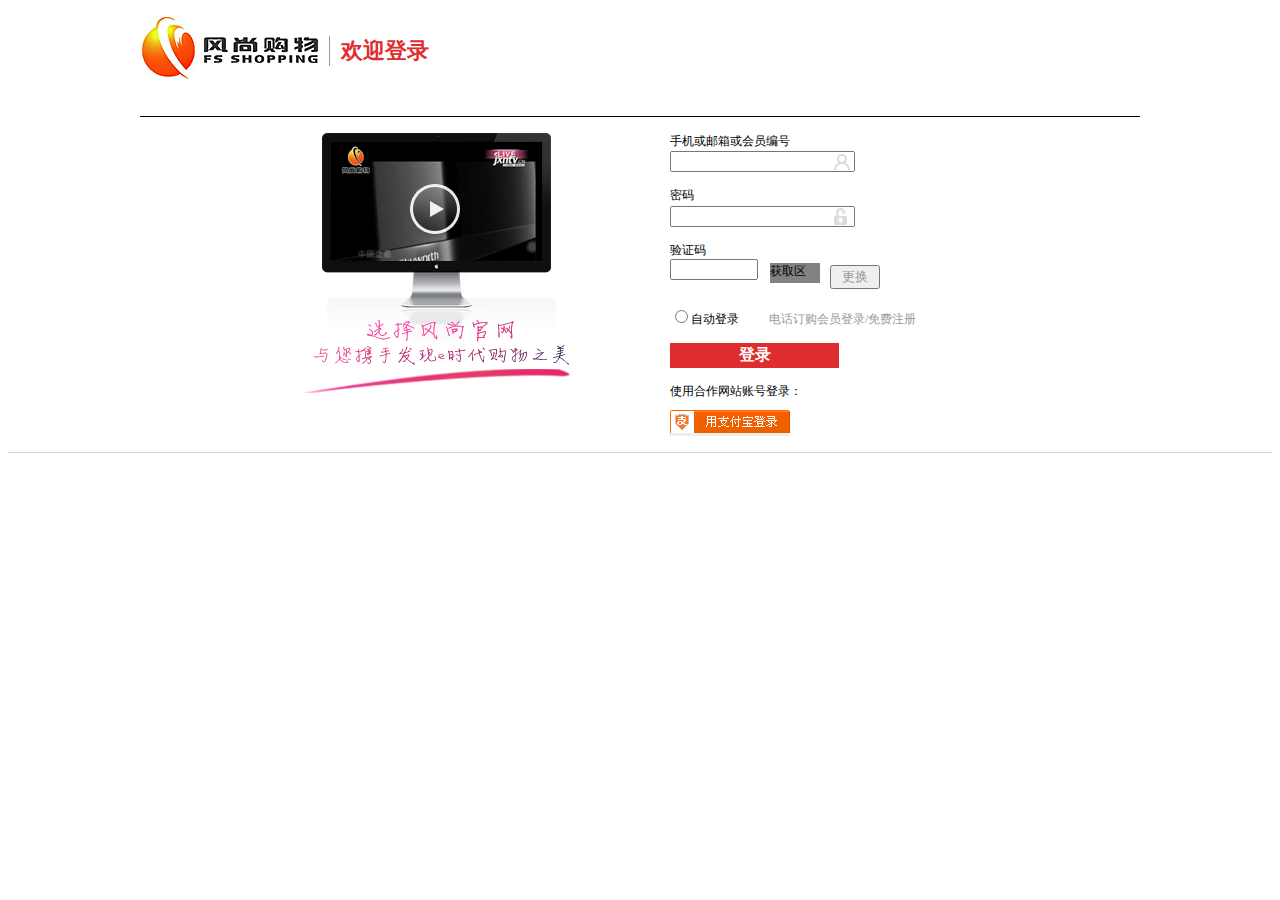
<file: src/html/denglu.html>
<!DOCTYPE html>
<html>
	<head>
		<meta charset="UTF-8">
		<title>登录</title>
		<link rel="stylesheet" type="text/css" href="../css/denglu.css"/>
		<script src="../js/jquery-1.12.0.js"></script>
		<script src="../js/mycookie.js"></script>
		<script>
			$(function(){
				//第一部分
				$('<p/>').attr('id','p1').html("<img src='../img/second1.jpg'><span id='sp1'>欢迎登录</span>").appendTo('#first');
			
				//第二部分
				$("<ul/>").attr('id','u2').appendTo('#second');
				$('<li/>').attr('id','li1').html('<img src="../img/delu1.png">').appendTo("#u2");
				$('<li/>').attr('id','li2').html('<ul id="u3"></ul>').appendTo("#u2");
				var arr1 = ['li3','li4','li5','li6','li7','li8']
				for(i=0;i<6;i++){
					$('<li>').addClass(arr1[i]).appendTo('#u3');
				}
				$('#u3 .li3').html("<p id='p3'>手机或邮箱或会员编号</p><input id='put3' type='text'><img src='../img/delu2.png'>");
				$('#u3 .li4').html("<p id='p4'>密码</p><input id='put4' type='text'><img src='../img/delu3.png'>");
				$('#u3 .li5').html("<p id='p5'>验证码</p><input id='put5' type='text'><p id='p52'>获取区</p><button id='btn5'>更换</button>");
				$('#u3 .li6').html("<p id='p6'><input id='put6' type='radio'><span id='sp61'>自动登录</span><span id='sp62'>电话订购会员登录/免费注册</span></p>");
				$('#u3 .li7').html("<button id='btn7'>登录</button>");
				$('#u3 .li8').html("<p id='p8'>使用合作网站账号登录：</p><button id='btn8'><img src='../img/delu4.png'></button>");
//				var oSpan = null;
//				$('#put3').on('input',function(){
//					//alert("进来了");
//					oSpan = $('#show')
//					
//					var str = $(this).val();
//					var reg = /^1[35678]\d{9}$/;
//					var s = reg.test(str);
//					if(s ==false){
//						$('#put3').val("请输入正确的号码");
//					}
//					//oSpan.html(String(reg.test(str)))
//				});



				var str4 = getCookie('arr');
				var arr = eval(str4);
				var num =arr[0].phonenum;  
				var pw = arr[0].pw;
				console.log(num);
//				for(var i = 0; i<arr.length;i++)
//				{
//					$('<li/>').html(arr[0].product).appendTo('body');
//				}
				
				
				$('#put3').focus(function () { 
					$('#put3').val(''); 
				}) 
				$('#put4').focus(function () { 
					$('#put4').val(''); 
				})
				$('#put5').focus(function () { 
					$('#put5').val(''); 
				}) 
				var s ;
				$('#put3').on('blur',function () { 					
					var str=this.value;
					console.log("str1:"+str);
//					var reg = (//);
//					s=reg.test(str);
					if (str != num)
					{ 	s =false;
						$('#put3').val('请输入手机或邮箱').css('color','red'); 
					}else{s=true;} 
				}) 
				var s1 ;
				$('#put4').on('blur',function () { 
					var str=this.value;
					console.log(str);
//					var reg=//;
//					s1=reg.test(str);
					if(str != pw){	s1 =false;					
						$('#put4').val('密码不合法').css('color','red');
					}else{s1=true;}
				}) 
				var s2 ;
				$('#put5').on('blur',function () { 
					var str=this.value;
					var reg=/^\d{4}$/;
					s2=reg.test(str);
					if(s2==false){						
						$('#put5').val('再试试看').css('color','red');
					}
				})
				
				
				//获取四位随机数
				var num;
				$('#btn5').click(function(){
					num = parseInt(Math.random()*10000);
					
					$('#p52').html(num);
					
				});
				
				
				
				$('#btn7').click(function () {
//					console.log(s);
//					console.log(s1);
					if (s && s1 && s2) 
					{ alert('登陆成功！'); 
//						s=false;s1=false;s2=false;
					}
					else { alert('登陆失败！'); } 
				});	






			
				
				//end3
				$('<h4/>').html("<span>触屏版</span><em>电脑版</em>").appendTo("#end3");
				$('<p/>').html("健康减肥减肥课附近开了房间 附近空地方").appendTo("#end3");
				$('<p/>').html("健康减肥减地方个风格的风格 发给谁发的gfgfgsg").appendTo("#end3");
				$('<p/>').html("健康减肥减肥课附近开了房间 附近空地方个风格的风格 发给谁公司发给各个方法").appendTo("#end3");
				$('<p/>').html("健康减地方个风格的风发谁发的").appendTo("#end3");
				
				
			});
			
			
			
		</script>
	</head>
	<body>
		<div id="first"></div>
		<div id="second"></div>
		<div id="san"></div>
		<div style="clear: both;"></div>
		<div id="end3"></div>
		
	</body>
</html>
</file>
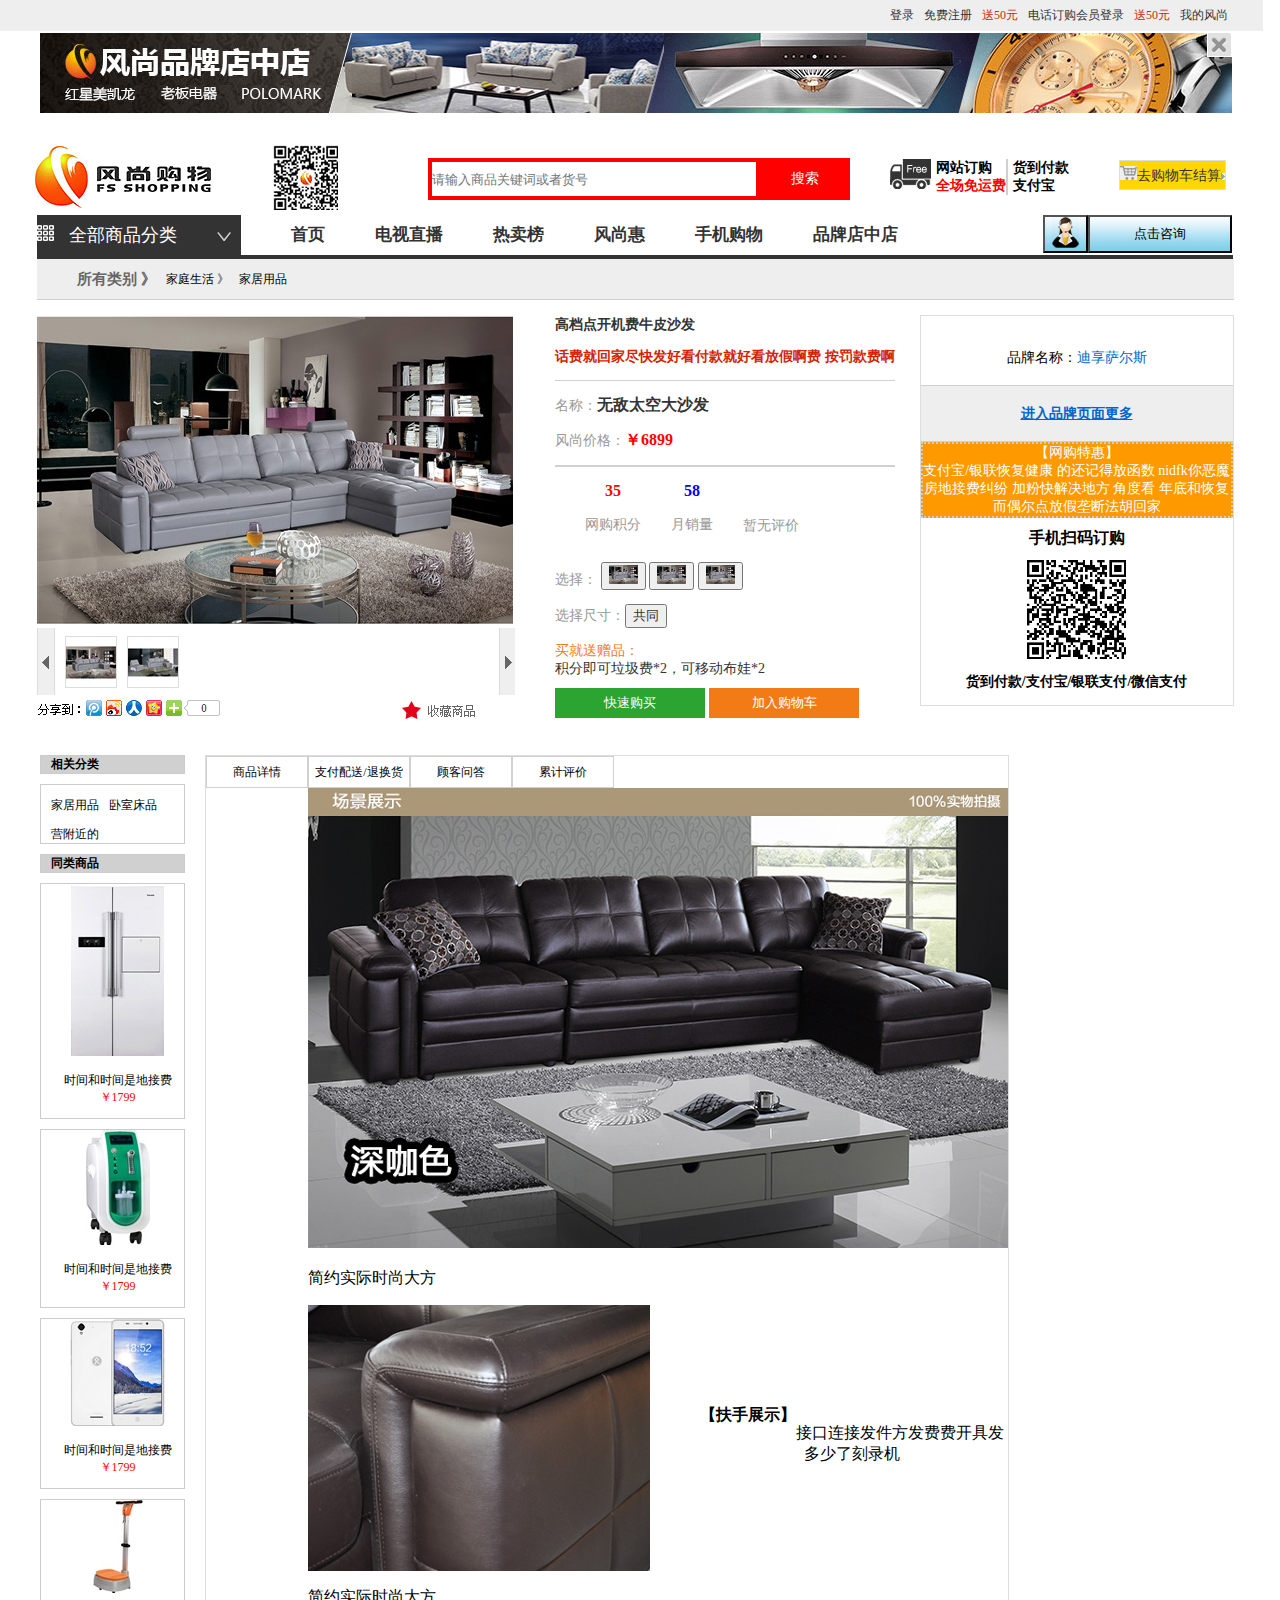
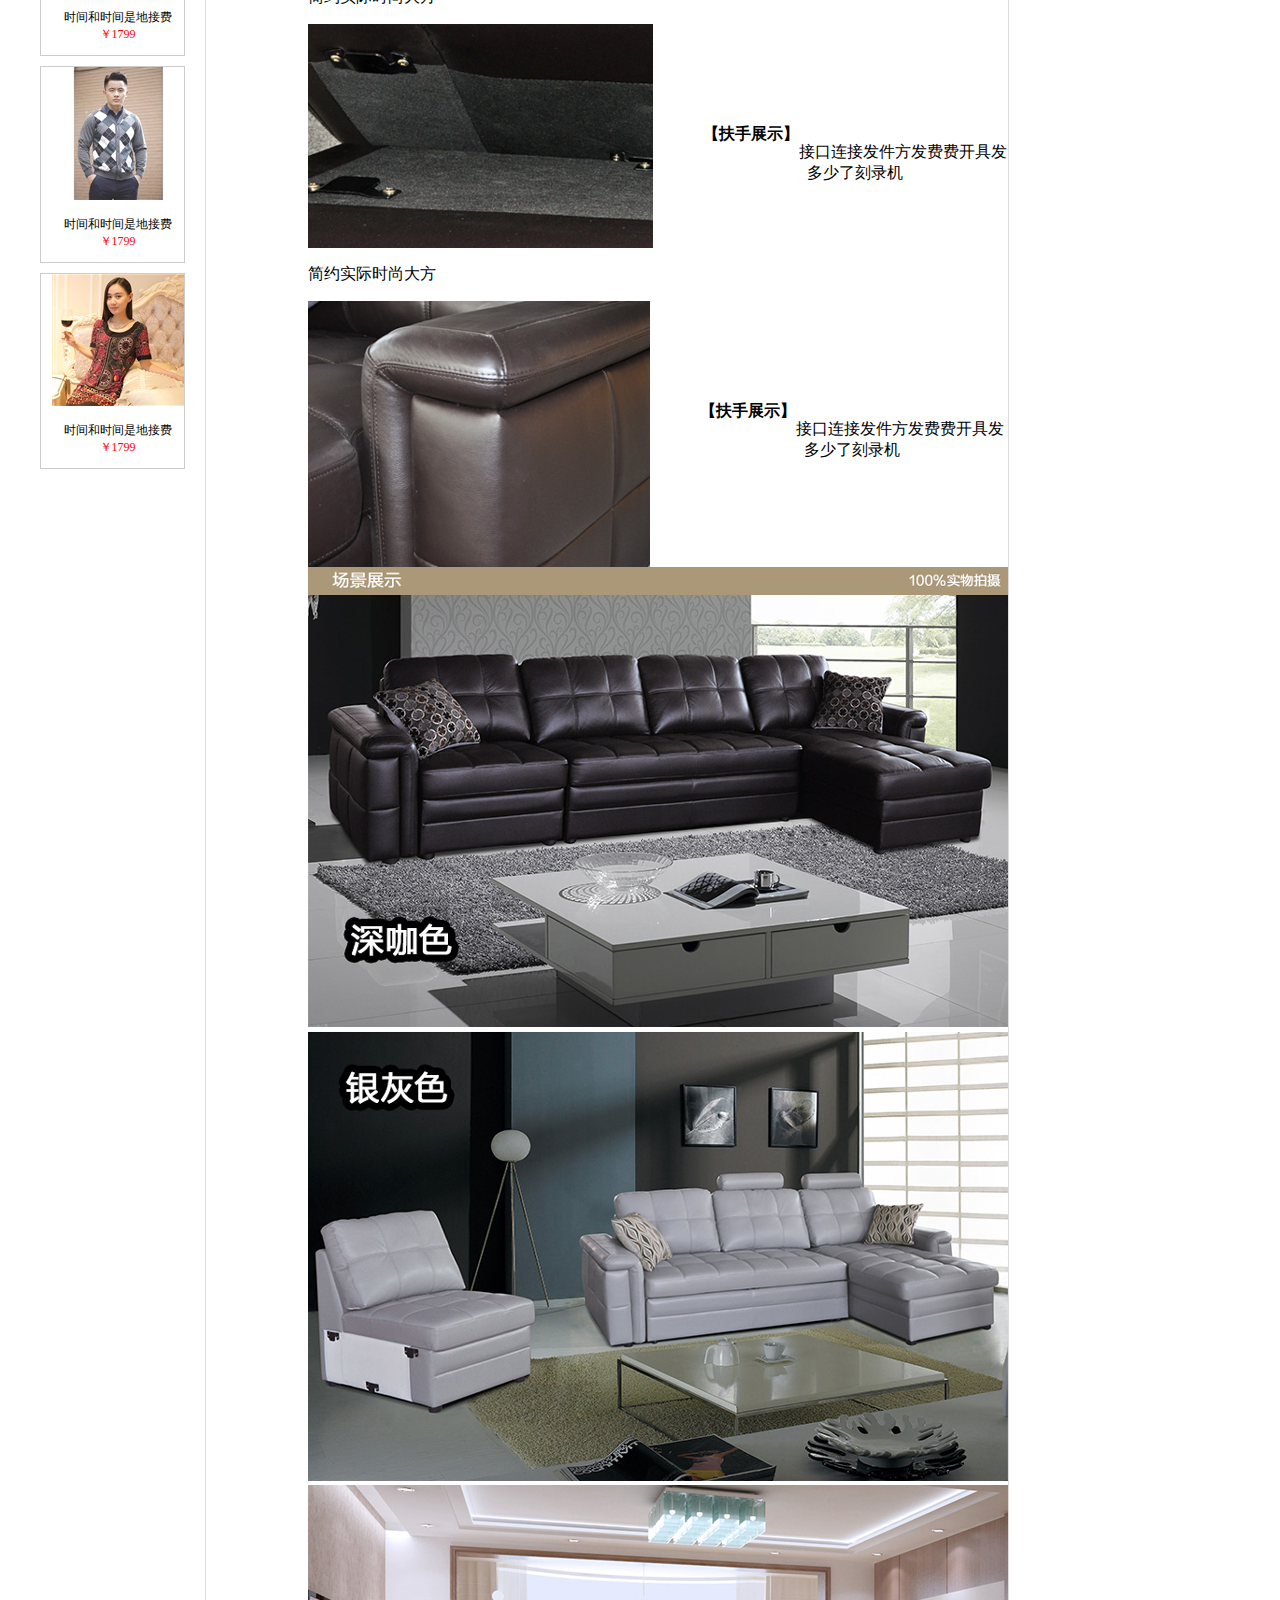
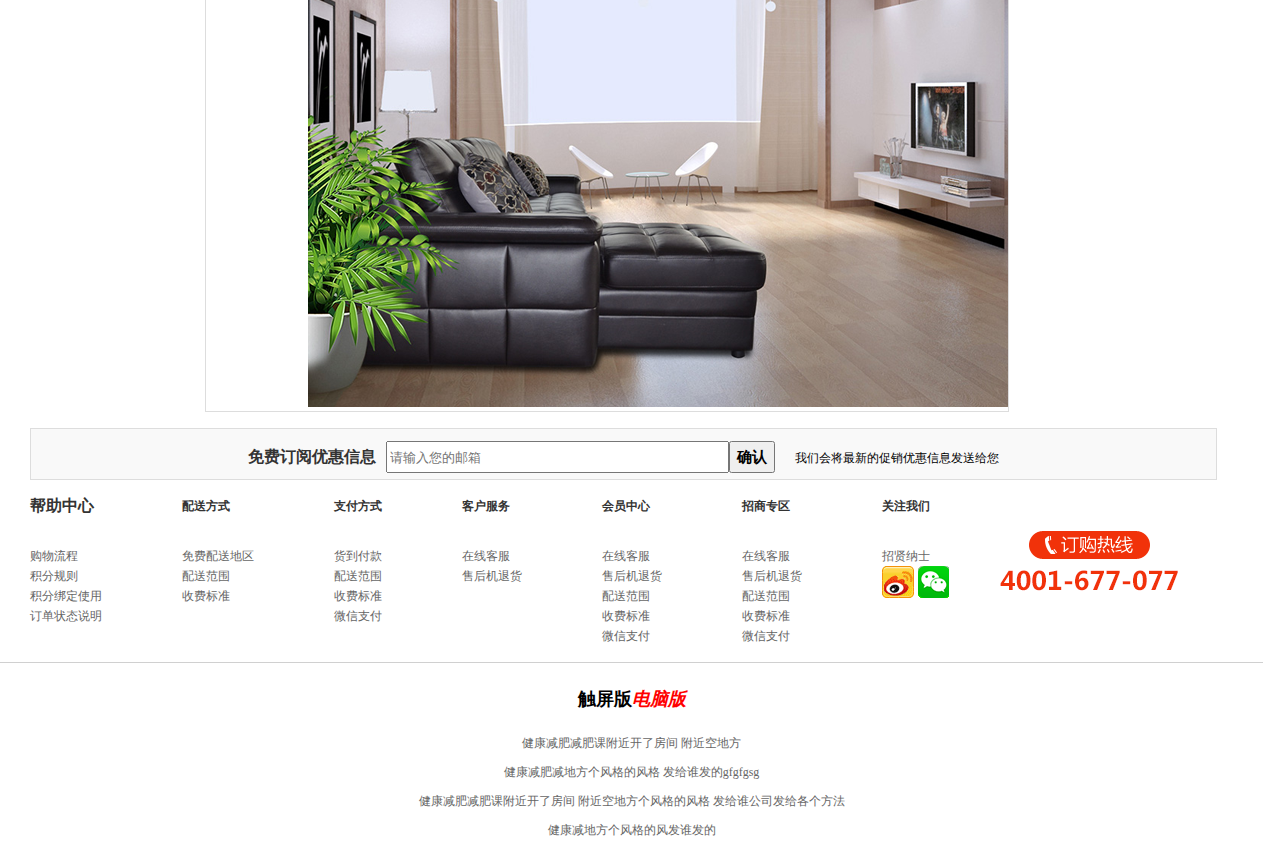
<file: src/html/fangda.html>
<!DOCTYPE html>
<html>
	<head>
		<meta charset="utf-8">
		<title></title>
		<link rel="stylesheet" type="text/css" href="../css/fangda.css"/>
		<script src='../js/jquery-1.8.3.min.js'></script>
		<script src='../js/jquery.elevatezoom.js'></script>
		<script src="../js/mycookie.js"></script>
		
		<script>
			jQuery(function(){
			//头部
			var arr1 = ['登录','免费注册','送50元','电话订购会员登录','送50元','我的风尚',];
			$('<ul/>').addClass('yi').appendTo('#first')

			$.each(arr1,function(i,cal){
				$('<li/>').appendTo('.yi').html(cal)
			})
			$('.yi').find('li').eq(2).addClass('red');			
			$('.yi').find('li').eq(4).addClass('red');
			
			//第二部分
			var arr2 = ['er1','er2','er3','er4'];
			var i = 0 ;
			$('<ul>').addClass('er').appendTo('#second');
			$.each(arr2,function(dex,cal){
				
				$('<li/>').addClass(cal).appendTo('.er');
			})
			//第三部分
			$('<div/>').attr('id','san1').html("<img src='../img/second1.jpg'>").appendTo('#third');
			$('<div/>').attr('id','san2').html("<img src='../img/second2.jpg'>").appendTo('#third');
			$('<input/>').attr({'id':'btn1','type':'text','placeholder':'请输入商品关键词或者货号',}).appendTo('#third');
			$('<button/>').attr('id','btn2').html('搜索').insertAfter('#btn1');
			$('<ul/>').attr('id','ul2').appendTo('#third');
			for (var i=0;i<3;i++) {
				$('<li/>').appendTo('#ul2');
			}
			$('#ul2').find('li').eq(0).html('<img src="../img/second3.png">');
			$('#ul2').find('li').eq(1).html('网站订购<br><span>全场免运费</span>').addClass('rd');
			$('#ul2').find('li').eq(2).html('货到付款<br><span>支付宝</span>');
			$('<button/>').attr('id','btn3').html("<img src='../img/second4.png'>去购物车结算<img src='../img/second5.png'>").appendTo('#third');
			
			//第四部分
			var arr3 = ['首页','电视直播','热卖榜','风尚惠','手机购物','品牌店中店'];
//			$('<div/>').attr('id','four').appendTo('#wai')
			$('<div/>').attr('id','san41').html("<img src='../img/third1.png'><span>全部商品分类</span><img src='../img/four.png'>").appendTo('#four');
			
			$('<ul/>').attr('id','ul4').appendTo('#four');
			$.each(arr3,function(j,shu){
				$('<li/>').html(arr3[j]).appendTo('#ul4');
			})
			
			
			$('<button/>').attr('id','btn43').html("<img src='../img/third2.png'>").appendTo('#four');
			$('<button/>').attr('id','btn44').html("点击咨询").appendTo('#four');
			
			
			//end1
		var $pd1 = $('<p/>');
		$pd1.html("<span id='sp1'>免费订阅优惠信息</span><input type='text' placeholder='请输入您的邮箱'><button>确认</button>我们会将最新的促销优惠信息发送给您");
		$pd1.appendTo('#end1');
		
		//end2
		var $eul = $('<ul/>');
		$eul.appendTo("#end2");
		var arrd2 = ['帮助中心','购物流程','积分规则','积分绑定使用','订单状态说明'];
		$.each(arrd2,function(ad2,rd2){
			$('<li/>').html(rd2).appendTo($eul);
		})
		$eul.find('li').eq(0).attr('id','eli1');

		var $eul2 = $('<ul/>');
		$eul2.appendTo("#end2");
		var arrd22 = ['配送方式','免费配送地区','配送范围','收费标准'];
		$.each(arrd22,function(ad2,rd2){
			$('<li/>').html(rd2).appendTo($eul2);
		})
		$eul2.find('li').eq(0).attr('id','eli12');
		
		var $eul3 = $('<ul/>');
		$eul3.appendTo("#end2");
		var arrd23 = ['支付方式','货到付款','配送范围','收费标准','微信支付'];
		$.each(arrd23,function(ad2,rd2){
			$('<li/>').html(rd2).appendTo($eul3);
		})
		$eul3.find('li').eq(0).attr('id','eli13');
		
		var $eul4 = $('<ul/>');
		$eul4.appendTo("#end2");
		var arrd24 = ['客户服务','在线客服','售后机退货'];
		$.each(arrd24,function(ad2,rd2){
			$('<li/>').html(rd2).appendTo($eul4);
		})
		$eul4.find('li').eq(0).attr('id','eli14');
		
		var $eul5 = $('<ul/>');
		$eul5.appendTo("#end2");
		var arrd25 = ['会员中心','在线客服','售后机退货','配送范围','收费标准','微信支付'];
		$.each(arrd25,function(ad2,rd2){
			$('<li/>').html(rd2).appendTo($eul5);
		})
		$eul5.find('li').eq(0).attr('id','eli15');
		
		var $eul6 = $('<ul/>');
		$eul6.appendTo("#end2");
		var arrd26 = ['招商专区','在线客服','售后机退货','配送范围','收费标准','微信支付'];
		$.each(arrd26,function(ad2,rd2){
			$('<li/>').html(rd2).appendTo($eul6);
		})
		$eul6.find('li').eq(0).attr('id','eli16');
		
		var $eul7 = $('<ul/>');
		$eul7.appendTo("#end2");
		var arrd27 = ['关注我们','招贤纳士',''];
		$.each(arrd27,function(ad2,rd2){
			$('<li/>').html(rd2).appendTo($eul7);
		})
		$eul7.find('li').eq(0).attr('id','eli17');
		$eul7.find('li').eq(2).html("<img src='../img/end1.png'>");
		
		var $div =$('<div/>').attr('id','div1');
		$div.html("<img src='../img/end2.png'>").appendTo('#end2');
		
		
		//end3
		$('<h4/>').html("<span>触屏版</span><em>电脑版</em>").appendTo("#end3");
		$('<p/>').html("健康减肥减肥课附近开了房间 附近空地方").appendTo("#end3");
		$('<p/>').html("健康减肥减地方个风格的风格 发给谁发的gfgfgsg").appendTo("#end3");
		$('<p/>').html("健康减肥减肥课附近开了房间 附近空地方个风格的风格 发给谁公司发给各个方法").appendTo("#end3");
		$('<p/>').html("健康减地方个风格的风发谁发的").appendTo("#end3");
		
		
		//实现购物车的效果使用cookie
		
		var str = getCookie("arr");
		var arr = [];
		if(str != ""){
			
			//说明之前的cookie中有商品的内容；
			//取出来转换成数组
			arr = eval(str);
			
		}
		
		var $allA = $('#btnul2');
		$allA.on('click',function(){
			
			//价格
			var $oPrice = $('#spliu2');
			//商品的编号
			var $oSpan = $('#spp');
			//图片
			var $oPicture = $('#zoom_03');
			//积分量
			var $jifen = $('#pliu23');
			
			var obj = {};
			
			obj.product = $oSpan.html();
			obj.price = $oPrice.html();
			obj.pic = $oPicture.attr("src");
			obj.jf = $jifen.html();
			
			//将创建好的商品添加到数组中
			arr.push(obj);
			
			//将数组的内容设置到cookie中
			addCookie("arr",JSON.stringify(arr),7);
			
			//alert("添加成功");
			
			
			

			//加入购物车的效果图
			
			var $currentLi = $('#btn3');
			
			var $img = $('#zoom_03');
			
			// 1>复制当前商品图片(用于实现动画效果)
			var $cloneImg = $img.clone();
			
			// 把复制的图片写入页面，并设置样式
			$cloneImg.css({
                    position:'absolute',
                    width:$img.width(),
                    left:$img.offset().left,
                    top:$img.offset().top,
                }).appendTo('#btn3');
                
                
          // 给复制的图片设置动画效果
                $cloneImg.animate({
                    left:$currentLi.offset().left,
                    top:$currentLi.offset().top + $currentLi.outerHeight(),
                    width:10
                },function(){
                    // 4)删除用于动画的图片
                    $cloneImg.remove();

                     })
              });
              
		//跳转到我的购物车
		var $btngoto = $('#btn3');
		$btngoto.on('click',function(){
			location.href = "wogouwu.html";
			
		});
		
		
		
		
		//放大的几种效果图；
		
//		$('#zoom_01').elevateZoom({}); 
		//
		//$('#zoom_02').elevateZoom({
		//	zoomType: "inner",
		//	cursor: "crosshair",
		//	zoomWindowFadeIn: 500,
		//	zoomWindowFadeOut: 750
		//}); 
		
		$("#zoom_03").elevateZoom({
			zoomType:"lens",
			lensShape : "round",
			lensSize : 200
		});
		
//		$("#zoom_04").elevateZoom({
//			zoomWindowFadeIn:500,
//			zoomWindowFadeOut:500,
//			lensFadeIn: 500,
//			lensFadeOut:500
//		});
		
		//$("#zoom_05").elevateZoom({
		//	easing : true
		//});
		//
		//$("#zoom_06").elevateZoom({
		//	scrollZoom:1800
		//});
		
	});
		</script>
		
	</head>
	<body>
	<div id="wai">
			<div id="first"></div>
			<div id="second"></div>
			<div id="third"></div>
			<div id="four"></div>
			<div id='wu'>
				<ul>
					<li id='wli1'>所有类别  》</li>
					<li id='wli2'>家庭生活  》</li>
					<li id='wli3'>家居用品</li>
				</ul>
			</div>
			<div id='liu'>
				<div id='liu1'>
					<ul id='uliu'>
						<li id='liu11'>
							<img id="zoom_03" src='../img/big/big1.png' data-zoom-image="../img/big/big8.png"/>
						</li>
						<li id='liu12'>
							<img src="../img/big/big7.png">
						</li>
						<li id='liu13'><img src="../img/big/big6.png"></li>
					</ul>
				</div>
				<div id='liu2'>
					<ul id ='uliu2'>
						<li id='uliu2li1'>
							<p>高档点开机费牛皮沙发</p>
							<p id='pliu1'>话费就回家尽快发好看付款就好看放假啊费  按罚款费啊</p>
						</li>
						<li id='uliu2li2'>
							<p>名称：<span id='spp'>无敌太空大沙发</span></p>
							<p>风尚价格：<span id='spliu2'>￥6899</span></p>
						</li>
						<li id='uliu2li3'>
							<div><p id='pliu23'>35</p><p id="pp2">网购积分</p></div>
							<div><p id='pliu24'>58</p><p id="pp3">月销量</p></div>
							<div id='nid'>暂无评价</div>	
						</li>
						<div style='clear: both;'></div>
						<li id='uliu2li4'>
							<p>选择：
								<button><img src="../img/big/big2.png"></button>
								<button><img src="../img/big/big2.png"></button>
								<button><img src="../img/big/big2.png"></button>
							</p>
							<p>选择尺寸：<button>共同</button></p>
						</li>
						<li id='uliu2li5'>
							<span><span id='ap'>买就送赠品：</span><br>积分即可垃圾费*2，可移动布娃*2</span>
						</li>
						<li id='uliu2li6'>
							<button id='btnul1'>快速购买</button>
							<button id='btnul2'>加入购物车</button>
						</li>
					</ul>
				</div>
				<div id='liu3'>
					<ul>
						<li id='dd1'>品牌名称：<span id='apdd1'>迪享萨尔斯</span></li>
						<li id='dd3'><a href="#">进入品牌页面更多</a></li>
						<li id='dd4'>
							【网购特惠】<br>支付宝/银联恢复健康 的还记得放函数
							nidfk你恶魔房地接费纠纷 加粉快解决地方 角度看
							年底和恢复而偶尔点放假垄断法胡回家
						</li>
						<li id='dd5'>手机扫码订购<br><img src="../img/big/big3.png"></li>
						<li id='dd6'>货到付款/支付宝/银联支付/微信支付</li>
					</ul>
				</div>
			<div style="clear: both;"></div>
			<div id='qi'>
				<ul id='uqi1'>
					<li id='qili2'>相关分类</li>
					<li id='qili3'><p>家居用品<span>卧室床品</span></p>营附近的</li>
					<li id='qili5'>同类商品</li>
					<li class='tp'>
						<img src="../img/ba3.png">
						<p>时间和时间是地接费<br><span>￥1799</span></p>
					</li>
					<li class='tp'>
						<img src="../img/ba5.png">
						<p>时间和时间是地接费<br><span>￥1799</span></p>
					</li>
					<li class='tp'>
						<img src="../img/liu3.png">
						<p>时间和时间是地接费<br><span>￥1799</span></p>
					</li>
					<li class='tp'>
						<img src="../img/liu5.png">
						<p>时间和时间是地接费<br><span>￥1799</span></p>
					</li>
					<li class='tp'>
						<img src="../img/jiu2.png">
						<p>时间和时间是地接费<br><span>￥1799</span></p>
					</li>
					<li class='tp'>
						<img src="../img/jiu6.png">
						<p>时间和时间是地接费<br><span>￥1799</span></p></li>
				</ul>
				<ul id='uqi2'>
					<div id='dqi2'>
						<ul>
							<li>商品详情</li>
							<li>支付配送/退换货</li>
							<li>顾客问答</li>
							<li>累计评价</li>
						</ul>
						<div style='clear: both;'></div>
					</div>
					<div id='dqi3'>
						<ul>
							<li><img src="../img/big/big9.png"></li>
							<li>
								<p id='dqi3p2'><span>简约实际</span><span>时尚大方</span></p>
								<p id='dqi3p3'>
									<img src="../img/big/big11.png">
									<span id='spqi2'>
										<span>【扶手展示】</span><br>接口连接发件方发费费开具发多少了刻录机
									</span>
								</p>
								<div style='clear: both;'></div>
							</li>
							<li>
								<p id='dqi3p2'><span>简约实际</span><span>时尚大方</span></p>
								<p id='dqi3p3'>
									<img src="../img/big/big12.png">
									<span id='spqi2'>
										<span>【扶手展示】</span><br>接口连接发件方发费费开具发多少了刻录机
									</span>
								</p>
								<div style='clear: both;'></div>
							</li>
							
							<li>
								<p id='dqi3p2'><span>简约实际</span><span>时尚大方</span></p>
								<p id='dqi3p3'>
									<img src="../img/big/big11.png">
									<span id='spqi2'>
										<span>【扶手展示】</span><br>接口连接发件方发费费开具发多少了刻录机
									</span>
								</p>
								<div style='clear: both;'></div>
							</li>
							
							<li><img src="../img/big/big9.png"></li>
							<li><img src="../img/big/big13.png"></li>
							<li><img src="../img/big/big14.png"></li>
						</ul>
					</div>
				</ul>
			</div>
			<div style="clear: both;"></div>
			<div id="end1"></div>
			<div id="end2"></div>
			<div style='clear: both;'></div>
			<div id="end3"></div>
	</div>
	</body>
</html>
</file>
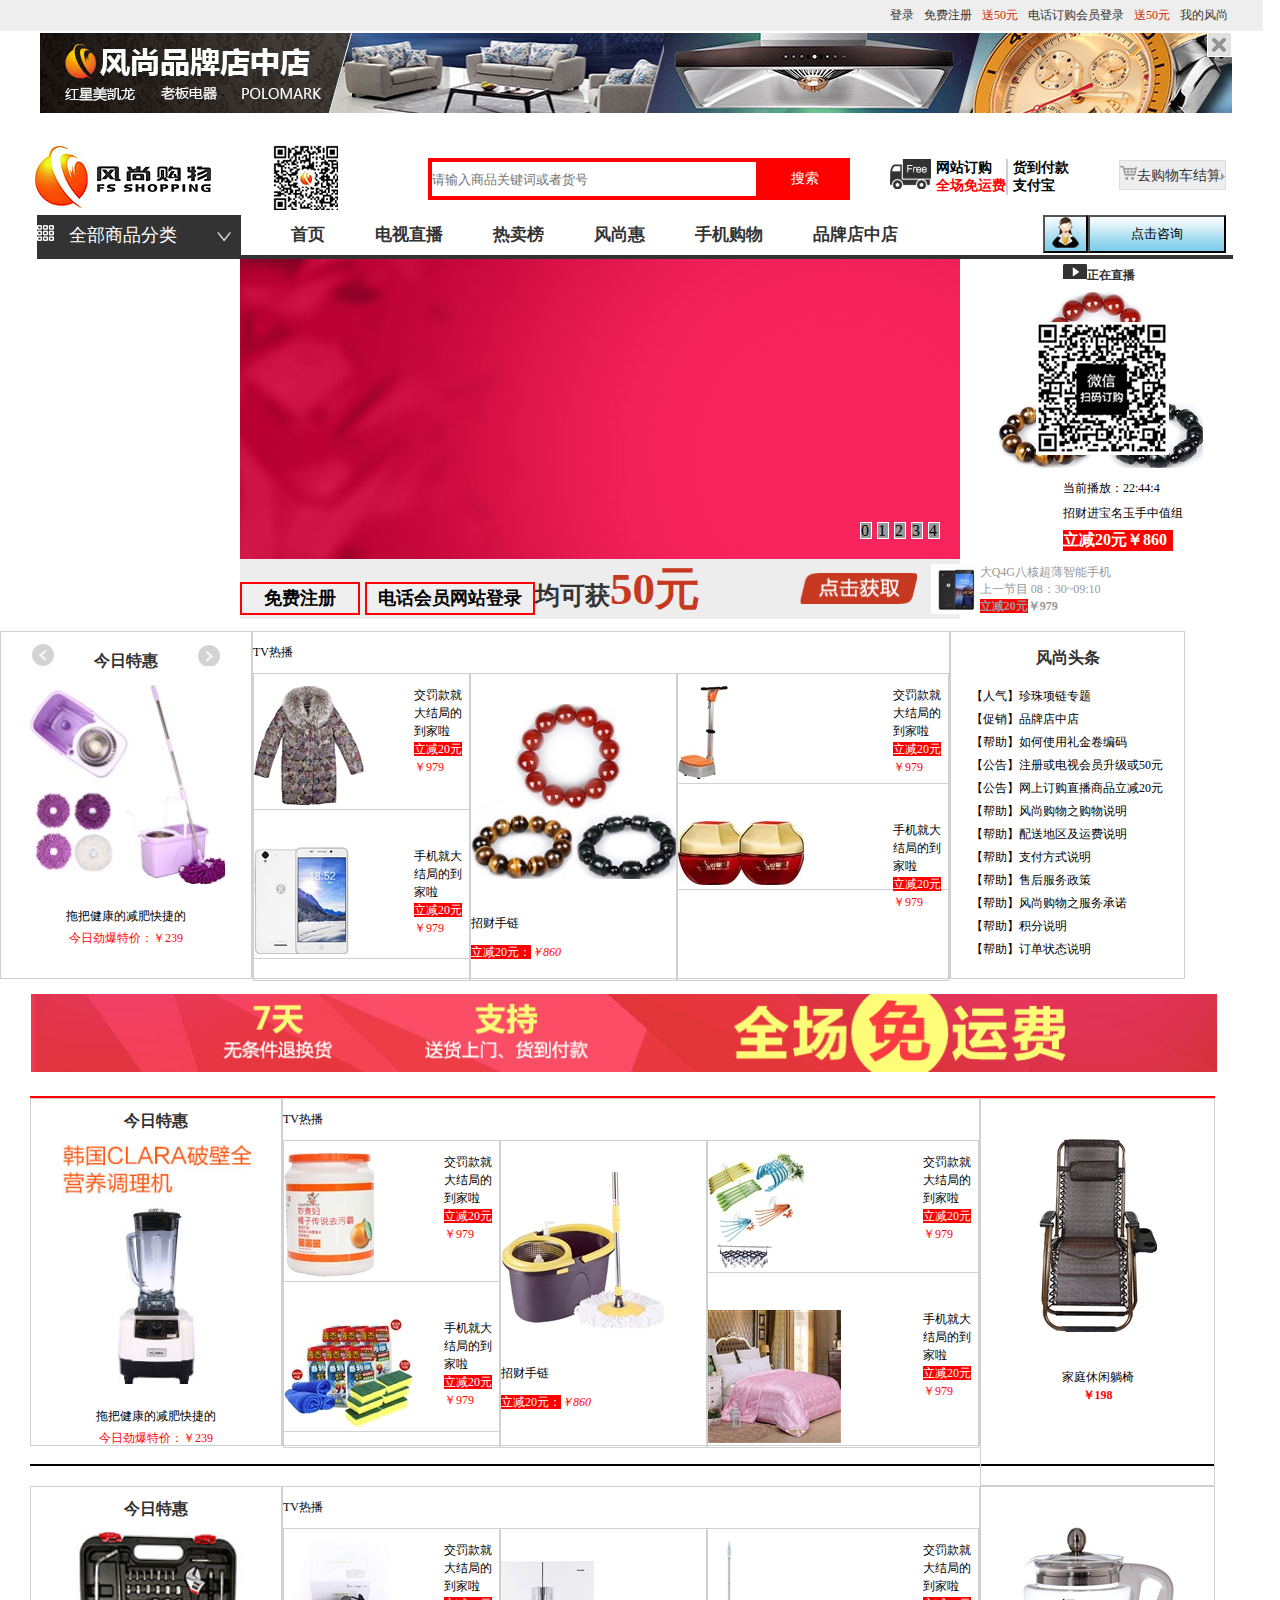
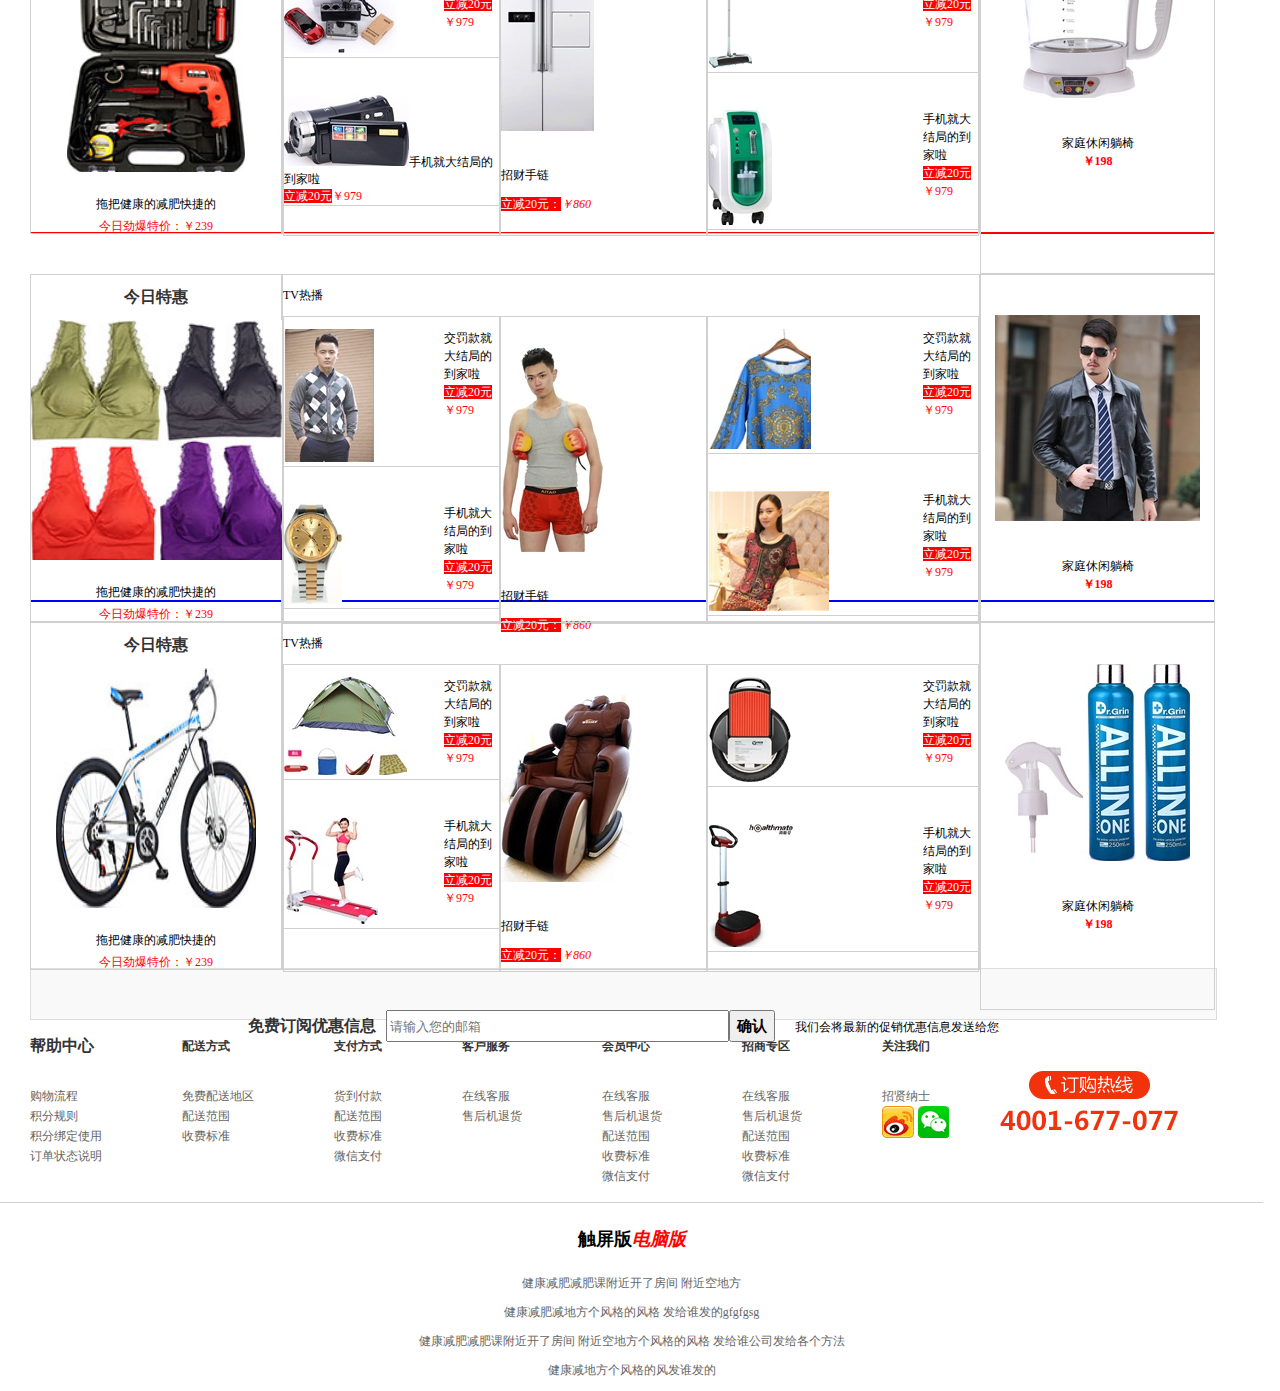
<file: src/html/project.html>
<!DOCTYPE html>
<html>
	<head>
		<meta charset="UTF-8">
		<title></title>
		<link rel="stylesheet" type="text/css" href="../css/project.css"/>
		<script src="../js/jquery-1.12.0.js"></script>
		
		
		<script>
		jQuery(function(){
			//头部
			var arr1 = ['登录','免费注册','送50元','电话订购会员登录','送50元','我的风尚',];
			$('<ul/>').addClass('yi').appendTo('#first')

			$.each(arr1,function(i,cal){
				$('<li/>').appendTo('.yi').html(cal)
			})
			$('.yi').find('li').eq(2).addClass('red');			
			$('.yi').find('li').eq(4).addClass('red');
			
			//第二部分
			var arr2 = ['er1','er2','er3','er4'];
			var i = 0 ;
			$('<ul>').addClass('er').appendTo('#second');
			$.each(arr2,function(dex,cal){
				
				$('<li/>').addClass(cal).appendTo('.er');
			})
			//第三部分
			$('<div/>').attr('id','san1').html("<img src='../img/second1.jpg'>").appendTo('#third');
			$('<div/>').attr('id','san2').html("<img src='../img/second2.jpg'>").appendTo('#third');
			$('<input/>').attr({'id':'btn1','type':'text','placeholder':'请输入商品关键词或者货号',}).appendTo('#third');
			$('<button/>').attr('id','btn2').html('搜索').insertAfter('#btn1');
			$('<ul/>').attr('id','ul2').appendTo('#third');
			for (var i=0;i<3;i++) {
				$('<li/>').appendTo('#ul2');
			}
			$('#ul2').find('li').eq(0).html('<img src="../img/second3.png">');
			$('#ul2').find('li').eq(1).html('网站订购<br><span>全场免运费</span>').addClass('rd');
			$('#ul2').find('li').eq(2).html('货到付款<br><span>支付宝</span>');
			$('<button/>').attr('id','btn3').html("<img src='../img/second4.png'>去购物车结算<img src='../img/second5.png'>").appendTo('#third');
			
			//第四部分
			var arr3 = ['首页','电视直播','热卖榜','风尚惠','手机购物','品牌店中店'];
//			$('<div/>').attr('id','four').appendTo('#wai')
			$('<div/>').attr('id','san41').html("<img src='../img/third1.png'><span>全部商品分类</span><img src='../img/four.png'>").appendTo('#four');
			
			$('<ul/>').attr('id','ul4').appendTo('#four');
			$.each(arr3,function(j,shu){
				$('<li/>').html(arr3[j]).appendTo('#ul4');
			})
			
			//给标题绑定一个鼠标事件
			$('#ul4').find('li').on('mouseenter',function(){
				$(this).css('color','red');
				
				$(this).on('mouseleave',function(){
				$(this).css('color','#333333');
				
				})
			})
			
			
			
			$('<button/>').attr('id','btn43').html("<img src='../img/third2.png'>").appendTo('#four');
			$('<button/>').attr('id','btn44').html("点击咨询").appendTo('#four');
			
			//第五部分轮播图
			//思路：1、定时更新    2、激活对应按钮      3、点击按钮跳转对应图片							
		
	          	var i=-1;
	          	var $li=$('.pic #ul5 li');	          
	          	var time=setInterval(move,3000);
	          	for(i=0;i<5;i++){
	          		$('<li/>').html(i).appendTo($('.nav #ul6'));
	          	}
	          
	          	function move(){
	          	    i++;
	          	    if(i>=$li.length){
	                	i=0;
	                }
					
	          	    if(i<$li.length){
						$('.img1').css('left','-760px');
						$('.img2').css({'left':'-20px','display':'none'});
						
						//显示对应的背景
	          	    	$li.eq(i).show().siblings().hide();
	          	    	//激活对应按钮
	          	    	$('.nav #ul6 li').eq(i).addClass('select').siblings().removeClass('select');
						
						$('.img1').eq(i).animate({"left":0},700,function(){
							$('.img2').eq(i).css('display','block').animate({"left":"0px"},700);
						});   	        		
	               }            
	           }
	          	//鼠标移入是停止滚动，鼠标移出时继续滚动
	          	$li.on('mouseenter',function(){
	          		clearInterval(time);
	          	}).on('mouseleave',function(){
	          		time=setInterval(move,3000);
	          	})
	          	
	          	//给按钮绑定点击事件
	          	
	          	$('.nav #ul6 li').each(function(idx){
	          		$(this).on('click',function(){
	          		clearInterval(time);
	          		i=idx-1;
	          		move();
	          		})	          		
	          	})
	          	
	          //创建一个当前系统的时间
	         
	          	 var d = new Date();
	         	 var dd = d.getHours();
	          	var ddd = d.getMinutes();
	          	var dddd = d.getSeconds();
	        
	         
	          $('<div/>').attr('id','wu1').appendTo('#wu');
	          $('<ul/>').attr('id','ul7').appendTo('#wu1');
	          for(var i=0; i<5;i++){
	          	$('<li/>').appendTo('#ul7')
	          }
			  $('#wu #ul7').find('li').eq(0).attr('id','ul71').addClass('zuo').html('<img src="../img/wu1.jpg">正在直播');
			  $('#wu #ul7').find('li').eq(1).addClass('no').html('<img src="../img/third4.png">');
			  $('#wu #ul7').find('li').eq(2).addClass('zuo').html('当前播放：'+dd+':'+ddd+':'+dddd);
			  $('#wu #ul7').find('li').eq(3).addClass('zuo').html('招财进宝名玉手中值组');
			  $('#wu #ul7').find('li').eq(4).html('立减20元<span>￥860</span>').addClass('wured');
			  var $zhuce =$('<div/>');
			  $zhuce.attr({'id':'wu5','style':'clear:both'}).appendTo('#wu');
			  $zhuce.html('<p id="pi"><button id="wbtn5">免费注册</button><button id="wbtn6">电话会员网站登录</button><span id="sp4">均可获<span id="sp5">50元</span></span><img src="../img/third5.png"></p>')
			 
			 $('<div/>').attr('id','wu52').insertAfter('#wu5');
			 $('<p/>').html('<img src="../img/wu5.png"><span id="sp6">大Q4G八核超薄智能手机<br>上一节目  08：30~09:10<br><span id="sp7">立减20元</span><span id="sp8">￥979</span></span>').appendTo('#wu52');
			 
		//第六部分
		var $ul8 = $('<ul/>')
		$ul8.attr('id','ul8').appendTo('#liu');
		var ar =['liuLi11','liuLi12','liuLi13'];
		for(var i = 0;i<3;i++){
			$('<li/>').addClass(ar[i]).appendTo('#ul8');
		}
		
		$('#ul8 li').eq(0).html("<p><img src='../img/liu11.png'><span id='spaliu1'>今日特惠</span><img src='../img/liu12.png'></p><p id='liup2'><img src='../img/liu1.png'><br>拖把健康的减肥快捷的<br><span id='spaliu2'>今日劲爆特价：￥239</span></p>");
		
		$('#ul8 li').eq(1).html("<p>TV热播</p><div id='liu2'></div>");
		
		$('#ul8 li').eq(2).html("<p>风尚头条</p><div id='liu3'></div>");
		
		var ar2 = ['liuLi21','liuLi22','liuLi23'];
		for(var i =0; i<3 ;i++){
			$('<li/>').addClass(ar2[i]).appendTo('#ul8 #liu2');
		}
		$('#ul8 #liu2 li').eq(0).html("<p><img src='../img/liu2.png'><span id='spaliu3'>交罚款就大结局的到家啦<br><span id='spaliu4'><span>立减20元</span>￥979</span></span></p><p id='liup21'><img src='../img/liu3.png'><span id='spaliu5'>手机就大结局的到家啦<br><span id='spaliu6'><span>立减20元</span>￥979</span></span></p>")
		$('#ul8 #liu2 li').eq(1).html("<img src='../img/liu4.png'><p>招财手链<p><span>立减20元：</span><i>￥860</i></p></p>")
		$('#ul8 #liu2 li').eq(2).html("<p><img src='../img/liu5.png'><span id='spaliu7'>交罚款就大结局的到家啦<br><span id='spaliu8'><span>立减20元</span>￥979</span></span></p><p id='liup23'><img src='../img/liu6.png'><span id='spaliu9'>手机就大结局的到家啦<br><span id='spaliu10'><span>立减20元</span>￥979</span></span></p>")
		
		var arr4 = ['【人气】珍珠项链专题','【促销】品牌店中店','【帮助】如何使用礼金卷编码','【公告】注册或电视会员升级或50元','【公告】网上订购直播商品立减20元','【帮助】风尚购物之购物说明','【帮助】配送地区及运费说明','【帮助】支付方式说明','【帮助】售后服务政策','【帮助】风尚购物之服务承诺','【帮助】积分说明','【帮助】订单状态说明',];
		$.each(arr4,function(dex,fn){
			$('<li/>').html(fn).appendTo('#ul8 #liu3');
		})
		
		//第八部分
		var $ul88 = $('<ul/>')
		$ul88.attr('id','ul88').appendTo('#ba');
		var ar8 =['liuLi118','liuLi128','liuLi138'];
		for(var i = 0;i<3;i++){
			$('<li/>').addClass(ar8[i]).appendTo('#ul88');
		}
		
		$('#ul88 li').eq(0).html("<p><span id='spaliu18'>今日特惠</span></p><p id='liup28'><img src='../img/qi1.png'><br>拖把健康的减肥快捷的<br><span id='spaliu28'>今日劲爆特价：￥239</span></p>");
		
		$('#ul88 li').eq(1).html("<p>TV热播</p><div id='liu28'></div>");
		
		$('#ul88 li').eq(2).html("<div id='liu38'><img src='../img/qi8.png'><p id='p88'>家庭休闲躺椅<br><span>￥198</span></p></div>");
		
		var ar28 = ['liuLi218','liuLi228','liuLi238'];
		for(var i =0; i<3 ;i++){
			$('<li/>').addClass(ar28[i]).appendTo('#ul88 #liu28');
		}
		$('#ul88 #liu28 li').eq(0).html("<p><img src='../img/qi2.png'><span id='spaliu38'>交罚款就大结局的到家啦<br><span id='spaliu48'><span>立减20元</span>￥979</span></span></p><p id='liup218'><img src='../img/qi3.png'><span id='spaliu58'>手机就大结局的到家啦<br><span id='spaliu68'><span>立减20元</span>￥979</span></span></p>")
		$('#ul88 #liu28 li').eq(1).html("<img src='../img/qi4.png'><p>招财手链<p><span>立减20元：</span><i>￥860</i></p></p>")
		$('#ul88 #liu28 li').eq(2).html("<p><img src='../img/qi5.png'><span id='spaliu78'>交罚款就大结局的到家啦<br><span id='spaliu88'><span>立减20元</span>￥979</span></span></p><p id='liup238'><img src='../img/qi6.png'><span id='spaliu98'>手机就大结局的到家啦<br><span id='spaliu108'><span>立减20元</span>￥979</span></span></p>")
		
		//第九部分
		var $ul889 = $('<ul/>')
		$ul889.attr('id','ul889').appendTo('#jiu');
		var ar89 =['liuLi1189','liuLi1289','liuLi1389'];
		for(var i = 0;i<3;i++){
			$('<li/>').addClass(ar89[i]).appendTo('#ul889');
		}
		
		$('#ul889 li').eq(0).html("<p><span id='spaliu189'>今日特惠</span></p><p id='liup289'><img src='../img/ba.png'><br>拖把健康的减肥快捷的<br><span id='spaliu289'>今日劲爆特价：￥239</span></p>");
		
		$('#ul889 li').eq(1).html("<p>TV热播</p><div id='liu289'></div>");
		
		$('#ul889 li').eq(2).html("<div id='liu389'><img src='../img/ba6.png'><p id='p889'>家庭休闲躺椅<br><span>￥198</span></p></div>");
		
		var ar289 = ['liuLi2189','liuLi2289','liuLi2389'];
		for(var i =0; i<3 ;i++){
			$('<li/>').addClass(ar289[i]).appendTo('#ul889 #liu289');
		}
		$('#ul889 #liu289 li').eq(0).html("<p><img src='../img/ba1.png'><span id='spaliu389'>交罚款就大结局的到家啦<br><span id='spaliu489'><span>立减20元</span>￥979</span></span></p><p id='liup2189'><img src='../img/ba2.png'><span id='spaliu589'>手机就大结局的到家啦<br><span id='spaliu689'><span>立减20元</span>￥979</span></span></p>")
		$('#ul889 #liu289 li').eq(1).html("<img src='../img/ba3.png'><p>招财手链<p><span>立减20元：</span><i>￥860</i></p></p>")
		$('#ul889 #liu289 li').eq(2).html("<p><img src='../img/ba4.png'><span id='spaliu789'>交罚款就大结局的到家啦<br><span id='spaliu889'><span>立减20元</span>￥979</span></span></p><p id='liup2389'><img src='../img/ba5.png'><span id='spaliu989'>手机就大结局的到家啦<br><span id='spaliu1089'><span>立减20元</span>￥979</span></span></p>")
		
		//第十部分
		var $ul8891 = $('<ul/>')
		$ul8891.attr('id','ul8891').appendTo('#shi');
		var ar891 =['liuLi11891','liuLi12891','liuLi13891'];
		for(var i = 0;i<3;i++){
			$('<li/>').addClass(ar891[i]).appendTo('#ul8891');
		}
		
		$('#ul8891 li').eq(0).html("<p><span id='spaliu1891'>今日特惠</span></p><p id='liup2891'><img src='../img/jiu1.png'><br>拖把健康的减肥快捷的<br><span id='spaliu2891'>今日劲爆特价：￥239</span></p>");
		
		$('#ul8891 li').eq(1).html("<p>TV热播</p><div id='liu2891'></div>");
		
		$('#ul8891 li').eq(2).html("<div id='liu3891'><img src='../img/jiu7.png'><p id='p8891'>家庭休闲躺椅<br><span>￥198</span></p></div>");
		
		var ar2891 = ['liuLi21891','liuLi22891','liuLi23891'];
		for(var i =0; i<3 ;i++){
			$('<li/>').addClass(ar2891[i]).appendTo('#ul8891 #liu2891');
		}
		$('#ul8891 #liu2891 li').eq(0).html("<p><img src='../img/jiu2.png'><span id='spaliu3891'>交罚款就大结局的到家啦<br><span id='spaliu4891'><span>立减20元</span>￥979</span></span></p><p id='liup21891'><img src='../img/jiu3.png'><span id='spaliu5891'>手机就大结局的到家啦<br><span id='spaliu6891'><span>立减20元</span>￥979</span></span></p>")
		$('#ul8891 #liu2891 li').eq(1).html("<img src='../img/jiu4.png'><p>招财手链<p><span>立减20元：</span><i>￥860</i></p></p>")
		$('#ul8891 #liu2891 li').eq(2).html("<p><img src='../img/jiu5.png'><span id='spaliu7891'>交罚款就大结局的到家啦<br><span id='spaliu8891'><span>立减20元</span>￥979</span></span></p><p id='liup23891'><img src='../img/jiu6.png'><span id='spaliu9891'>手机就大结局的到家啦<br><span id='spaliu10891'><span>立减20元</span>￥979</span></span></p>")
		
		//第十一部分
		var $ul88912 = $('<ul/>')
		$ul88912.attr('id','ul88912').appendTo('#shyi');
		var ar8912 =['liuLi118912','liuLi128912','liuLi138912'];
		for(var i = 0;i<3;i++){
			$('<li/>').addClass(ar8912[i]).appendTo('#ul88912');
		}
		
		$('#ul88912 li').eq(0).html("<p><span id='spaliu18912'>今日特惠</span></p><p id='liup28912'><img src='../img/shi.png'><br>拖把健康的减肥快捷的<br><span id='spaliu28912'>今日劲爆特价：￥239</span></p>");
		
		$('#ul88912 li').eq(1).html("<p>TV热播</p><div id='liu28912'></div>");
		
		$('#ul88912 li').eq(2).html("<div id='liu38912'><img src='../img/shi7.png'><p id='p88912'>家庭休闲躺椅<br><span>￥198</span></p></div>");
		
		var ar28912 = ['liuLi218912','liuLi228912','liuLi238912'];
		for(var i =0; i<3 ;i++){
			$('<li/>').addClass(ar28912[i]).appendTo('#ul88912 #liu28912');
		}
		$('#ul88912 #liu28912 li').eq(0).html("<p><img src='../img/shi2.png'><span id='spaliu38912'>交罚款就大结局的到家啦<br><span id='spaliu48912'><span>立减20元</span>￥979</span></span></p><p id='liup218912'><img src='../img/shi3.png'><span id='spaliu58912'>手机就大结局的到家啦<br><span id='spaliu68912'><span>立减20元</span>￥979</span></span></p>")
		$('#ul88912 #liu28912 li').eq(1).html("<img src='../img/shi4.png'><p>招财手链<p><span>立减20元：</span><i>￥860</i></p></p>")
		$('#ul88912 #liu28912 li').eq(2).html("<p><img src='../img/shi5.png'><span id='spaliu78912'>交罚款就大结局的到家啦<br><span id='spaliu88912'><span>立减20元</span>￥979</span></span></p><p id='liup238912'><img src='../img/shi6.png'><span id='spaliu98912'>手机就大结局的到家啦<br><span id='spaliu108912'><span>立减20元</span>￥979</span></span></p>")
		
		//end1
		var $pd1 = $('<p/>');
		$pd1.html("<span id='sp1'>免费订阅优惠信息</span><input type='text' placeholder='请输入您的邮箱'><button>确认</button>我们会将最新的促销优惠信息发送给您");
		$pd1.appendTo('#end1');
		
		//end2
		var $eul = $('<ul/>');
		$eul.appendTo("#end2");
		var arrd2 = ['帮助中心','购物流程','积分规则','积分绑定使用','订单状态说明'];
		$.each(arrd2,function(ad2,rd2){
			$('<li/>').html(rd2).appendTo($eul);
		})
		$eul.find('li').eq(0).attr('id','eli1');

		var $eul2 = $('<ul/>');
		$eul2.appendTo("#end2");
		var arrd22 = ['配送方式','免费配送地区','配送范围','收费标准'];
		$.each(arrd22,function(ad2,rd2){
			$('<li/>').html(rd2).appendTo($eul2);
		})
		$eul2.find('li').eq(0).attr('id','eli12');
		
		var $eul3 = $('<ul/>');
		$eul3.appendTo("#end2");
		var arrd23 = ['支付方式','货到付款','配送范围','收费标准','微信支付'];
		$.each(arrd23,function(ad2,rd2){
			$('<li/>').html(rd2).appendTo($eul3);
		})
		$eul3.find('li').eq(0).attr('id','eli13');
		
		var $eul4 = $('<ul/>');
		$eul4.appendTo("#end2");
		var arrd24 = ['客户服务','在线客服','售后机退货'];
		$.each(arrd24,function(ad2,rd2){
			$('<li/>').html(rd2).appendTo($eul4);
		})
		$eul4.find('li').eq(0).attr('id','eli14');
		
		var $eul5 = $('<ul/>');
		$eul5.appendTo("#end2");
		var arrd25 = ['会员中心','在线客服','售后机退货','配送范围','收费标准','微信支付'];
		$.each(arrd25,function(ad2,rd2){
			$('<li/>').html(rd2).appendTo($eul5);
		})
		$eul5.find('li').eq(0).attr('id','eli15');
		
		var $eul6 = $('<ul/>');
		$eul6.appendTo("#end2");
		var arrd26 = ['招商专区','在线客服','售后机退货','配送范围','收费标准','微信支付'];
		$.each(arrd26,function(ad2,rd2){
			$('<li/>').html(rd2).appendTo($eul6);
		})
		$eul6.find('li').eq(0).attr('id','eli16');
		
		var $eul7 = $('<ul/>');
		$eul7.appendTo("#end2");
		var arrd27 = ['关注我们','招贤纳士',''];
		$.each(arrd27,function(ad2,rd2){
			$('<li/>').html(rd2).appendTo($eul7);
		})
		$eul7.find('li').eq(0).attr('id','eli17');
		$eul7.find('li').eq(2).html("<img src='../img/end1.png'>");
		
		var $div =$('<div/>').attr('id','div1');
		$div.html("<img src='../img/end2.png'>").appendTo('#end2');
		
		
		//end3
		$('<h4/>').html("<span>触屏版</span><em>电脑版</em>").appendTo("#end3");
		$('<p/>').html("健康减肥减肥课附近开了房间 附近空地方").appendTo("#end3");
		$('<p/>').html("健康减肥减地方个风格的风格 发给谁发的gfgfgsg").appendTo("#end3");
		$('<p/>').html("健康减肥减肥课附近开了房间 附近空地方个风格的风格 发给谁公司发给各个方法").appendTo("#end3");
		$('<p/>').html("健康减地方个风格的风发谁发的").appendTo("#end3");
		})
			
		</script>
	</head>
	<body>
		<div id="wai">
			<div id="first"></div>
			<div id="second"></div>
			<div id="third"></div>
			<div id="four"></div>
			<div id='wu'>
			<div id="main">
			<div class="pic">
				<ul id='ul5'>
					<li>
						<img class="img0" src="../img/bg1.jpg"/>
						<img class="img1" id='niu1' src="../img/text1.png"/>
						<img class="img2" id='niu2' src="../img/con1.png"/>
					</li>
					<li>
						<img class="img0" src="../img/bg2.jpg"/>
						<img class="img1" src="../img/text2.png"/>
						<img class="img2" src="../img/con2.png"/>
					</li>
					<li>
						<img class="img0" src="../img/bg3.jpg"/>
						<img class="img1" src="../img/text3.png"/>
						<img class="img2" src="../img/con3.png"/>
					</li>
					<li>
						<img class="img0" src="../img/bg4.jpg"/>
						<img class="img1" src="../img/text4.png"/>
						<img class="img2" src="../img/con4.png"/>
					</li>
					<li>
						<img class="img0" src="../img/bg5.jpg"/>
						<img class="img1" src="../img/text5.png"/>
						<img class="img2" src="../img/con5.png"/>
					</li>
					
				</ul>
			</div>
			<div class="nav">
				<ul id='ul6'></ul>
			</div>						
		</div>
	</div>
	<div id="liu"></div>
	<div style='clear: both;'></div>
	<div id='qi'><img src="../img/red.png"></div>
	<div id="ba"></div>
	<div id="jiu"></div>
	<div id="shi"></div>
	<div id="shyi"></div>
	<div id="end1"></div>
	<div id="end2"></div>
	<div style='clear: both;'></div>
	<div id="end3"></div>
</div>
	</body>
</html>
</file>
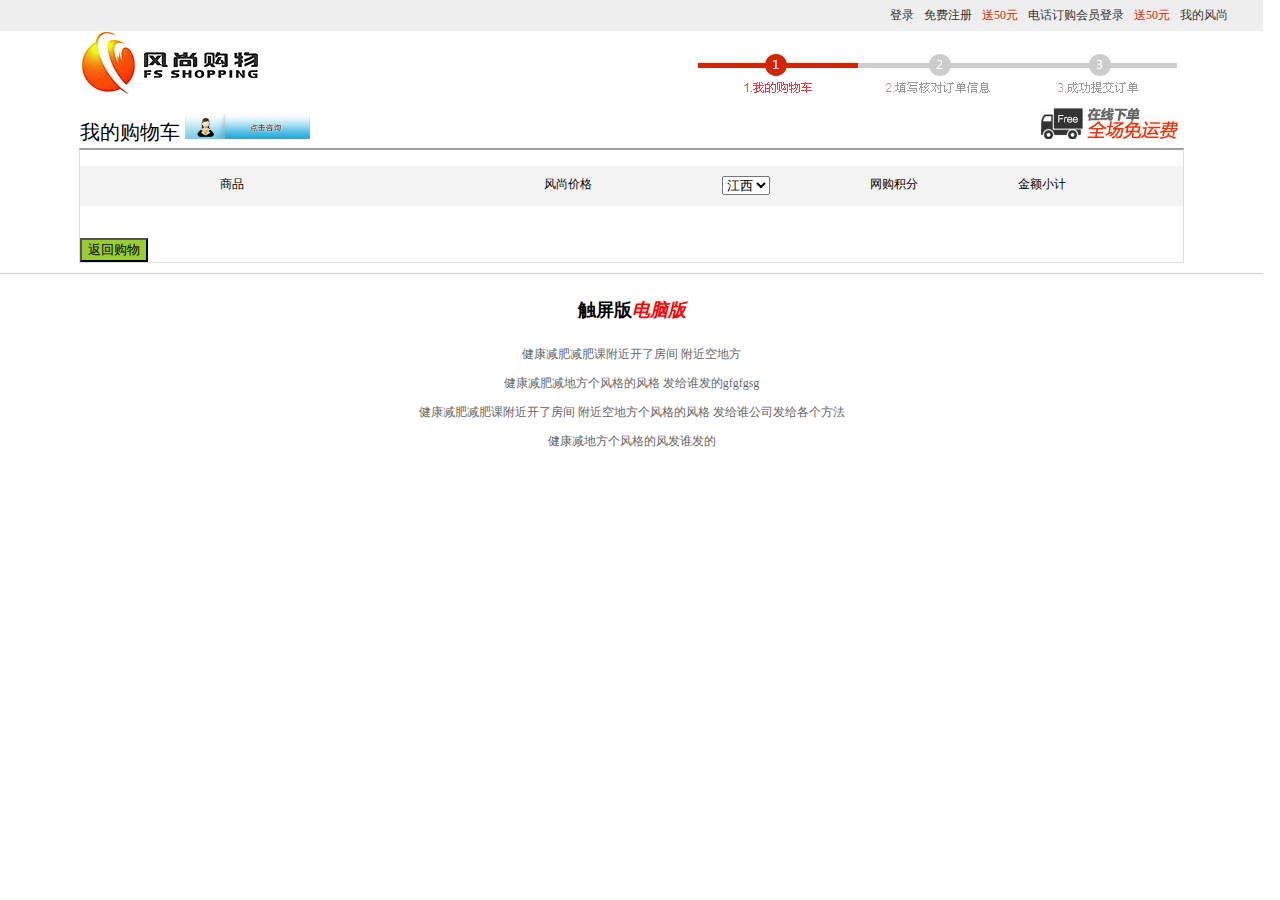
<file: src/html/wogouwu.html>
<!DOCTYPE html>
<html>
	<head>
		<meta charset="UTF-8">
		<title>我的购物车</title>
		<link rel="stylesheet" type="text/css" href="../css/wogou.css"/>
		<script src="../js/mycookie.js"></script>
		<script src="../js/jquery-1.12.0.js"></script>
		
		<script>
			jQuery(function(){
				//头部
			var arr1 = ['登录','免费注册','送50元','电话订购会员登录','送50元','我的风尚',];
			$('<ul/>').addClass('yi').appendTo('#first')

			$.each(arr1,function(i,cal){
				$('<li/>').appendTo('.yi').html(cal)
			})
			$('.yi').find('li').eq(2).addClass('red');			
			$('.yi').find('li').eq(4).addClass('red');
			
			$('<h4/>').html("<span>触屏版</span><em>电脑版</em>").appendTo("#end3");
			$('<p/>').html("健康减肥减肥课附近开了房间 附近空地方").appendTo("#end3");
			$('<p/>').html("健康减肥减地方个风格的风格 发给谁发的gfgfgsg").appendTo("#end3");
			$('<p/>').html("健康减肥减肥课附近开了房间 附近空地方个风格的风格 发给谁公司发给各个方法").appendTo("#end3");
			$('<p/>').html("健康减地方个风格的风发谁发的").appendTo("#end3");
			
				
				
				
				//获取cookie的信息
				var $oUl = $('#go');
				var str = getCookie('arr');
				var arr = JSON.parse(str);
				
				for(var i = 0; i<arr.length;i++)
				{
					var $oLi = $('<li/>');
					$oLi.css('list-style','none')
					
					$oLi.html("<img id='img2' src='"
					+arr[i].pic+"'><span id='gosp2'>"
					+arr[i].product+"</span><span id='gosp3'>"
					+arr[i].price+"</span><span id='gosp4'>"
					+arr[i].jf+"</span><button class='gosp5'>"
					+"&times;"+"</button>").appendTo($oUl);
	//$oLi.html('<img id="img2" src="'+arr[i].pic+'">'+arr[i].product+arr[i].price).appendTo($oUl);
				}
			
			//返回到详情页购物
			var $btnto = $('#to2');
		$btnto.on('click',function(){
			location.href = "fangda.html";
			
		});
		
		//移除购物车中的商品
		//这里绑定的点击按钮【只能用 class 命名，而不能用 id 取名】
		$('.gosp5').on('click',function(){
			console.log($oUl.find('li'));
			$(this).parent('li').remove();
			
		})
		
		
			
			});
			
		</script>
	</head>
	<body>
		<div id="wai">
			<div id="first"></div>
			<div id='second'>
				<img id='img1' src="../img/second1.jpg">
				<img src="../img/big/gouwu2.png">
			</div>
			<div id='san'>
				<span id='sp1'>我的购物车</span>
				<img id='img3' src='../img/big/gouwu3.png'>
				<img id='img4' src='../img/big/gouwu.png'>
			</div>
			<div id='si'>
				<ul id='siul2'>
					<li id='sili2'>商品</li>
					<li id='sili3'>风尚价格</li>
					<li id='sili4'>
						<select>
							<option>江西</option>
							<option>南宁</option>
							<option>武汉</option>
						</select>
					</li>
					<li id='sili5'>网购积分</li>
					<li id='sili6'>金额小计</li>
				</ul>
				<div style='clear: both;'></div>
				<ul id='go'></ul>
				<button id='to2'>返回购物</button>
			</div>
		
		
			
			<div style='clear: both;'></div>
			<div id="end3"></div>
		</div>
	</body>
</html>
</file>
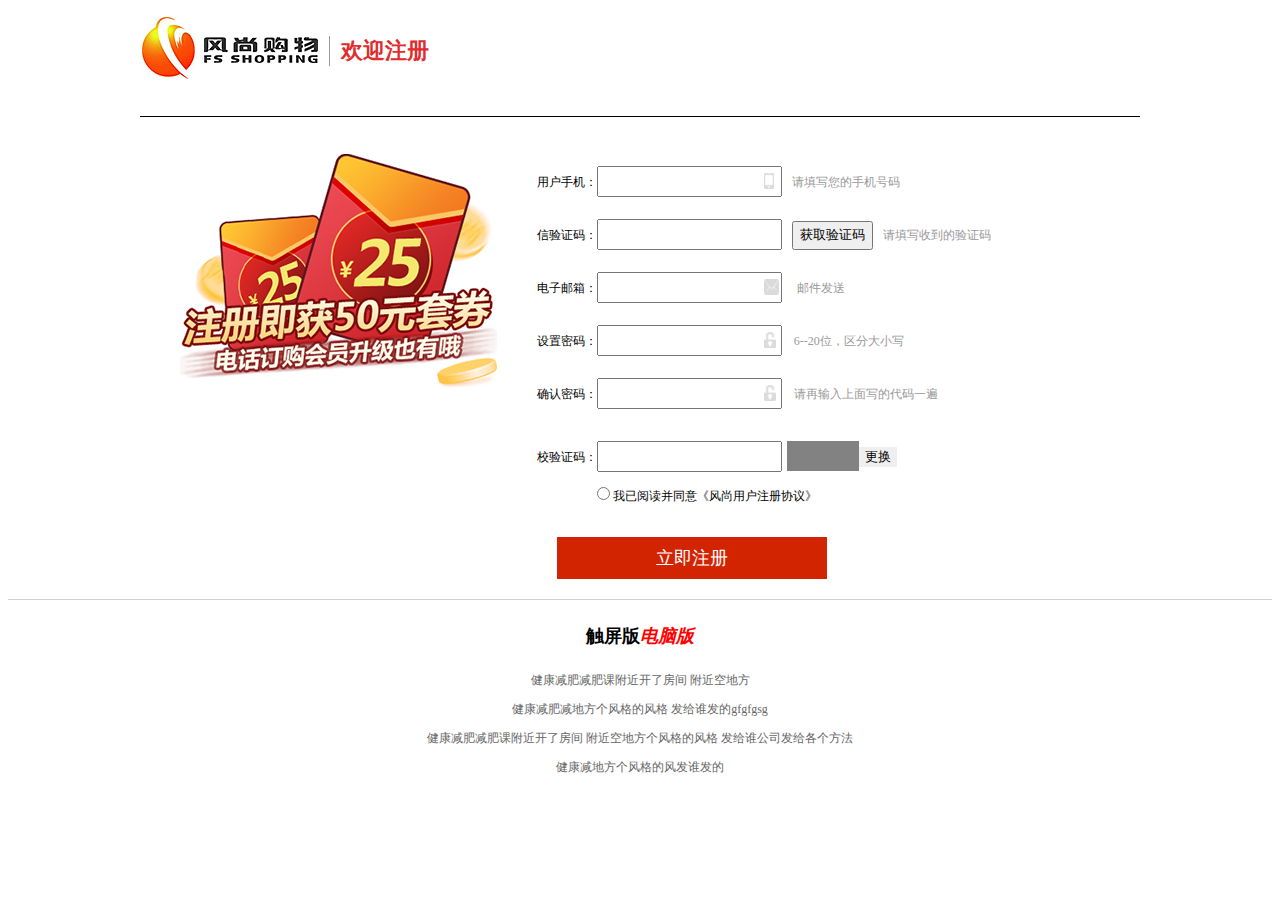
<file: src/html/zhuce.html>
<!DOCTYPE html>
<html>
	<head>
		<meta charset="UTF-8">
		<title>注册</title>
		<link rel="stylesheet" type="text/css" href="../css/zhuce.css"/>
		<script src="../js/jquery-1.12.0.js"></script>
		<script src="../js/mycookie.js"></script>
		<script>
			$(function(){
				//第一部分
				$('<p/>').attr('id','p1').html("<img src='../img/second1.jpg'><span id='sp1'>欢迎注册</span>").appendTo('#first');
			
				//第二部分
				$("<ul/>").attr('id','u2').appendTo('#second');
				$('<li/>').attr('id','li1').html('<img src="../img/zhce1.png">').appendTo("#u2");
				$('<li/>').attr('id','li2').html('<ul id="u3"></ul>').appendTo("#u2");
				var arr1 = ['li3','li4','li5','li6','li7','li8','li9','li10']
				for(i=0;i<8;i++){
					$('<li>').addClass(arr1[i]).appendTo('#u3');
				}
				$('#u3 .li3').html("<p id='p3'><span id='sp3'>用户手机：</span><input id='put3' type='text'><img src='../img/zhce2.png'><span id='sp31'>请填写您的手机号码</span></p>");
				$('#u3 .li4').html("<p id='p4'><span id='sp4'>信验证码：</span><input id='put4' type='text'><button id='btn4'>获取验证码</button><span id='sp41'>请填写收到的验证码</span></p>");
				$('#u3 .li5').html("<p id='p5'><span id='sp5'>电子邮箱：</span><input id='put5' type='text'><img src='../img/zhce.png'><span id='sp51'>邮件发送</span></p>");
				$('#u3 .li6').html("<p id='p6'><span id='sp6'>设置密码：</span><input id='put6' type='text'><img src='../img/delu3.png'><span id='sp61'>6--20位，区分大小写</span></p>");
				$('#u3 .li7').html("<p id='p7'><span id='sp7'>确认密码：</span><input id='put7' type='text'><img src='../img/delu3.png'><span id='sp71'>请再输入上面写的代码一遍</span></p>");
				$('#u3 .li8').html("<p id='p8'><span id='sp8'>校验证码：</span><input id='put8' type='text'><span id='sp81'></span><button id='btn8'>更换</button></p>");
				$('#u3 .li9').html("<p id='p9'><input id='put9' type='radio'>我已阅读并同意《风尚用户注册协议》</p>");
				$('#u3 .li10').html("<button id='btn10'>立即注册</button>");
				
				
				
				//效果图
				
				$('#put3').focus(function () { 
					$('#put3').val(''); 
				}) 
				$('#put4').focus(function () { 
					$('#put4').val(''); 
				})
				$('#put5').focus(function () { 
					$('#put5').val(''); 
				}) 
				$('#put6').focus(function () { 
					$('#put6').val(''); 
				})
				$('#put7').focus(function () { 
					$('#put7').val(''); 
				})
				$('#put8').focus(function () { 
					$('#put8').val(''); 
				})
				var s;
				$('#put3').on('blur',function () { 					
					var str=this.value;
					var reg = (/^1[35678]\d{9}$/);
					s=reg.test(str);
					if (s==false)
					{ 
						$('#put3').val('请输入手机号').css('color','red'); 
					} 
				}) 
				var s1;
				$('#put4').on('blur',function () { 
					var str=this.value;
					var reg=/^\d{4}$/;
					s1=reg.test(str);
					if(s1==false){						
						$('#put4').val('验证码不对').css('color','red');
					}
				}) 
				var s2;
				$('#put5').on('blur',function () { 
					var str=this.value;
					var reg=/^\w+([-+.']\w+)*@\w+([-.]\w+)*\.\w+([-.]\w+)*$/;
					s2=reg.test(str);
					if(s2==false){						
						$('#put5').val('再试试看').css('color','red');
					}
				})
				var s3;
				$('#put6').on('blur',function () { 
					var str=this.value;
					
					var reg=/^\d{6}$/;
					s3=reg.test(str);
					if(s3==false){
						
						$('#put6').val('密码不正确').css('color','red');
					}
					$('#put7').on('blur',function () { 
					
					var str1=this.value;

					if(str1!=str){						
						$('#put7').val('密码不对应').css('color','red');
					}
				})
				})
				var s4;
				$('#put8').on('blur',function () { 
					var str=this.value;
					var reg=/^\d{1,4}$/;
					s4=reg.test(str);
					if(s4==false){						
						$('#put8').val('验证码不对').css('color','red');
					}
				})
				
				//获取四位随机数
				var num;
				$('#btn4').click(function(){
					num = parseInt(Math.random()*10000);
					
					$('#btn4').html(num);
					
				});
				
				var num1;
				$('#btn8').click(function(){
					num1 = parseInt(Math.random()*10000);
					
					$('#sp81').html(num1);
					
				});
				
				
				//绑定一个登陆按钮
				$('#btn10').click(function () {
					console.log(s);
					console.log(s1);
					if (s && s1 && s2 && s3 && s4) 
					{ 
						alert('注册成功！');
						
						//实现购物车的效果使用cookie
		
						var str = getCookie("arr");
						var arr = [];
						if(str != ""){
							
							//说明之前的cookie中有商品的内容；
							//取出来转换成数组
							arr = eval(str);
						}
						//价格
						var $num = $('#put3').val();
						//商品的编号
						var $pw = $('#put6').val();
						
						var obj = {};
						
						obj.phonenum = $num;
						obj.pw = $pw;
						
						//将创建好的商品添加到数组中
						arr.push(obj);
						
						//将数组的内容设置到cookie中
						addCookie("arr",arr.toSource(),7);
						
						alert("成功添加到cookie");
			
		
						}
					else { alert('注册失败！'); } 
				});	

				//end3
				$('<h4/>').html("<span>触屏版</span><em>电脑版</em>").appendTo("#end3");
				$('<p/>').html("健康减肥减肥课附近开了房间 附近空地方").appendTo("#end3");
				$('<p/>').html("健康减肥减地方个风格的风格 发给谁发的gfgfgsg").appendTo("#end3");
				$('<p/>').html("健康减肥减肥课附近开了房间 附近空地方个风格的风格 发给谁公司发给各个方法").appendTo("#end3");
				$('<p/>').html("健康减地方个风格的风发谁发的").appendTo("#end3");
				
				
			});
			
			
			
		</script>
	</head>
	<body>
		<div id="first"></div>
		<div id="second"></div>
		<div id="san"></div>
		<div style="clear: both;"></div>
		<div id="end3"></div>
		
	</body>
</html>
</file>
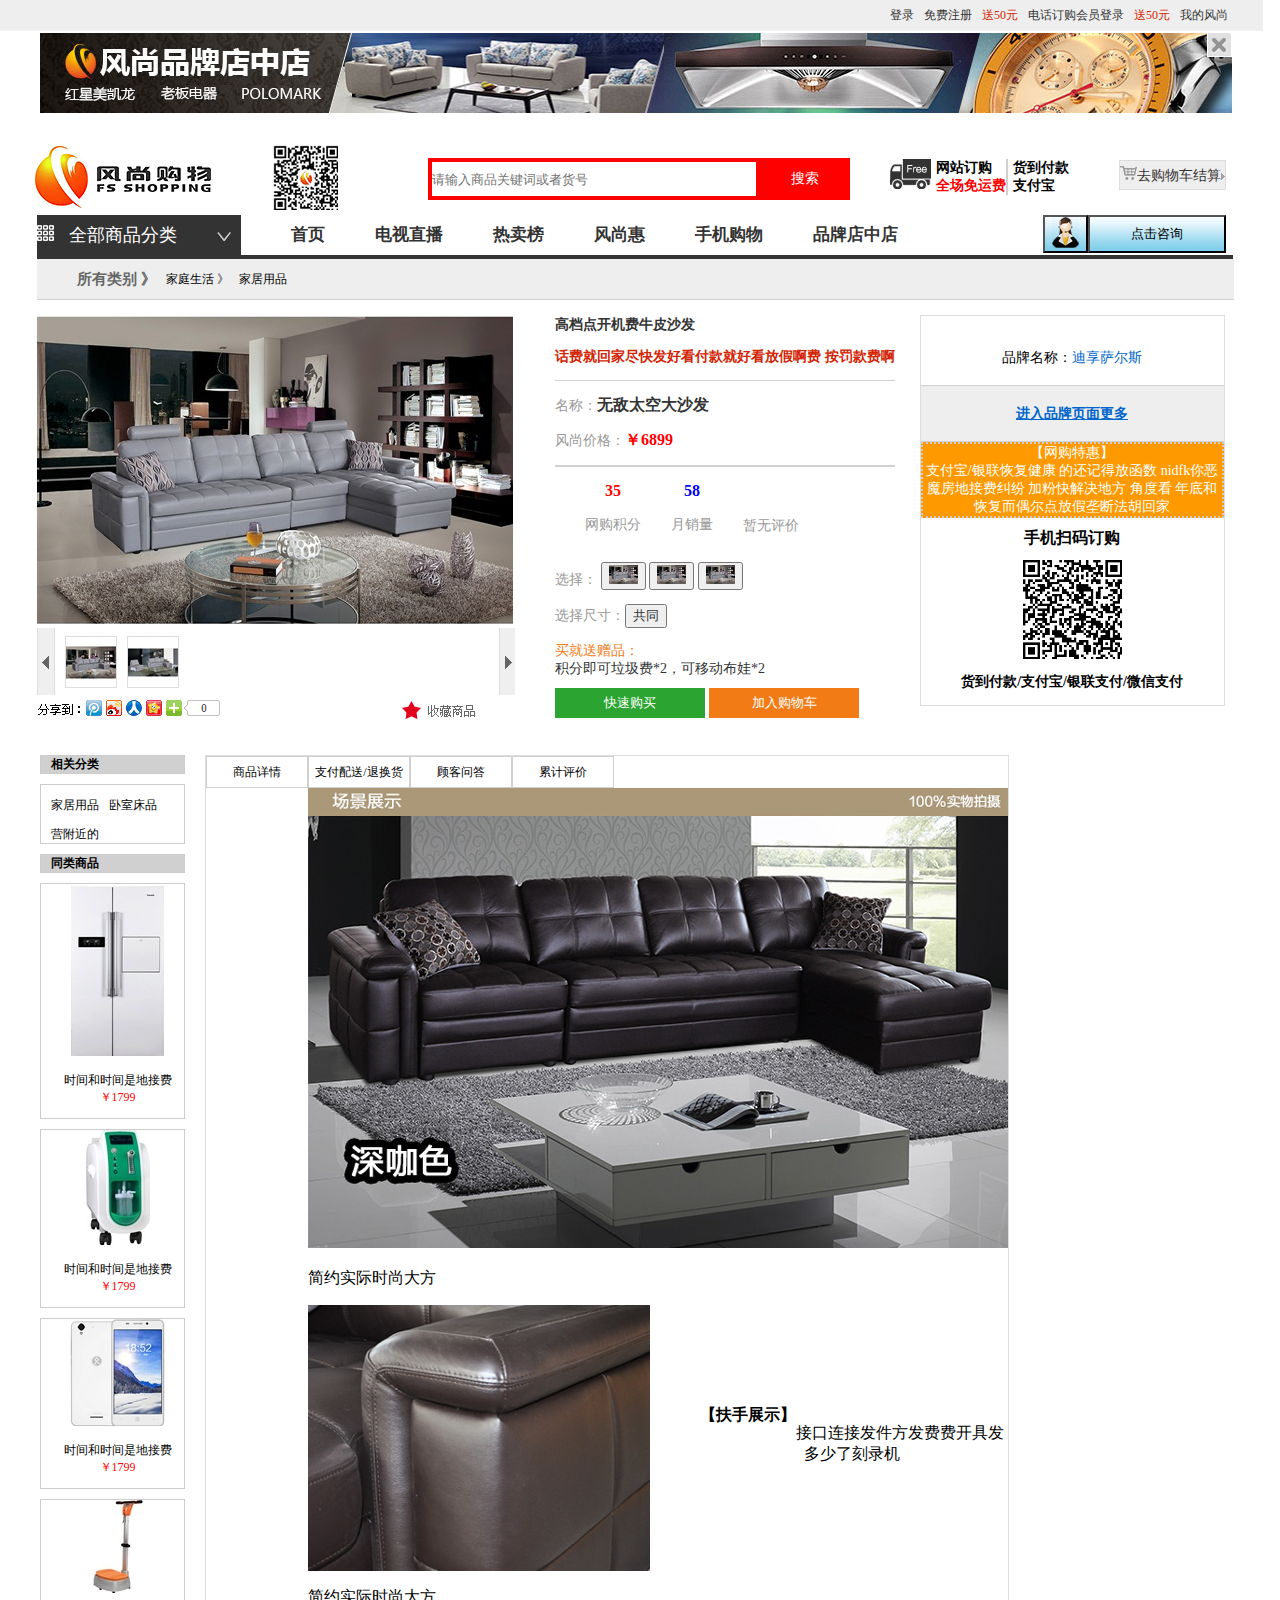
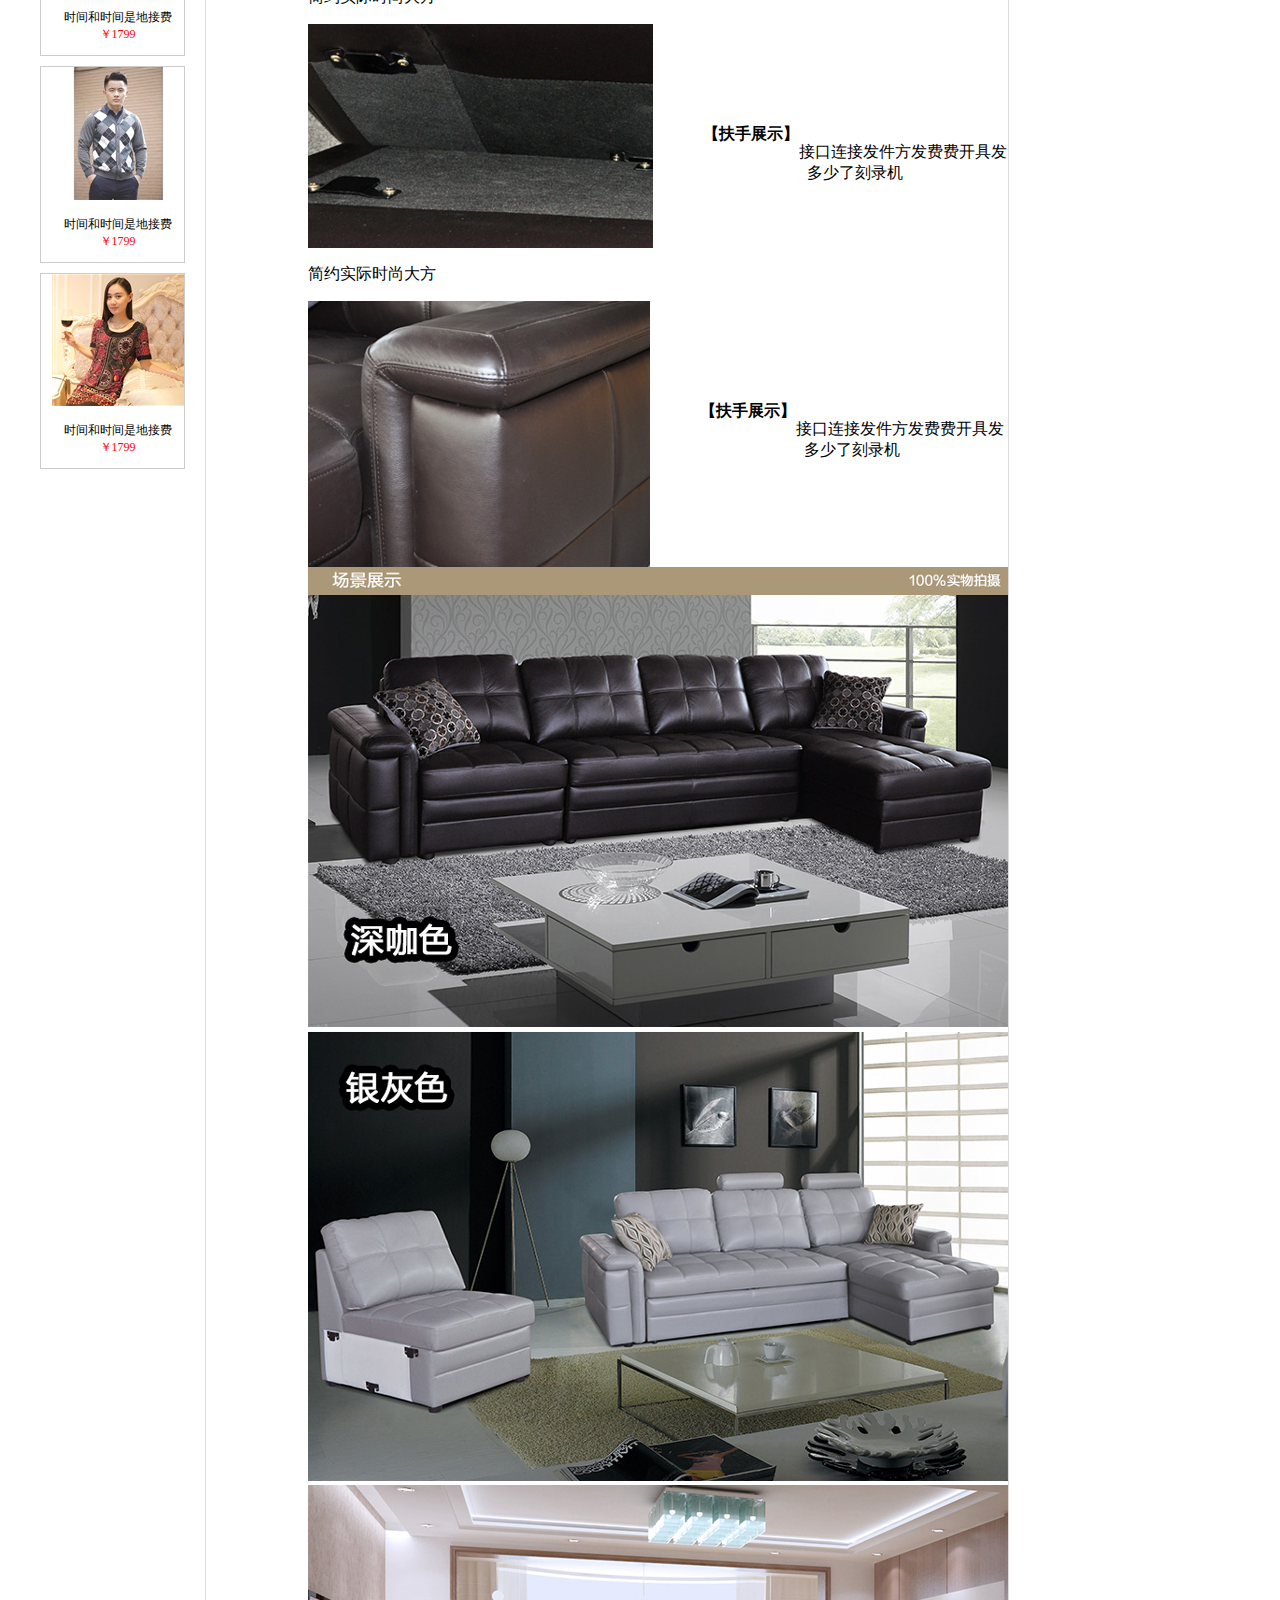
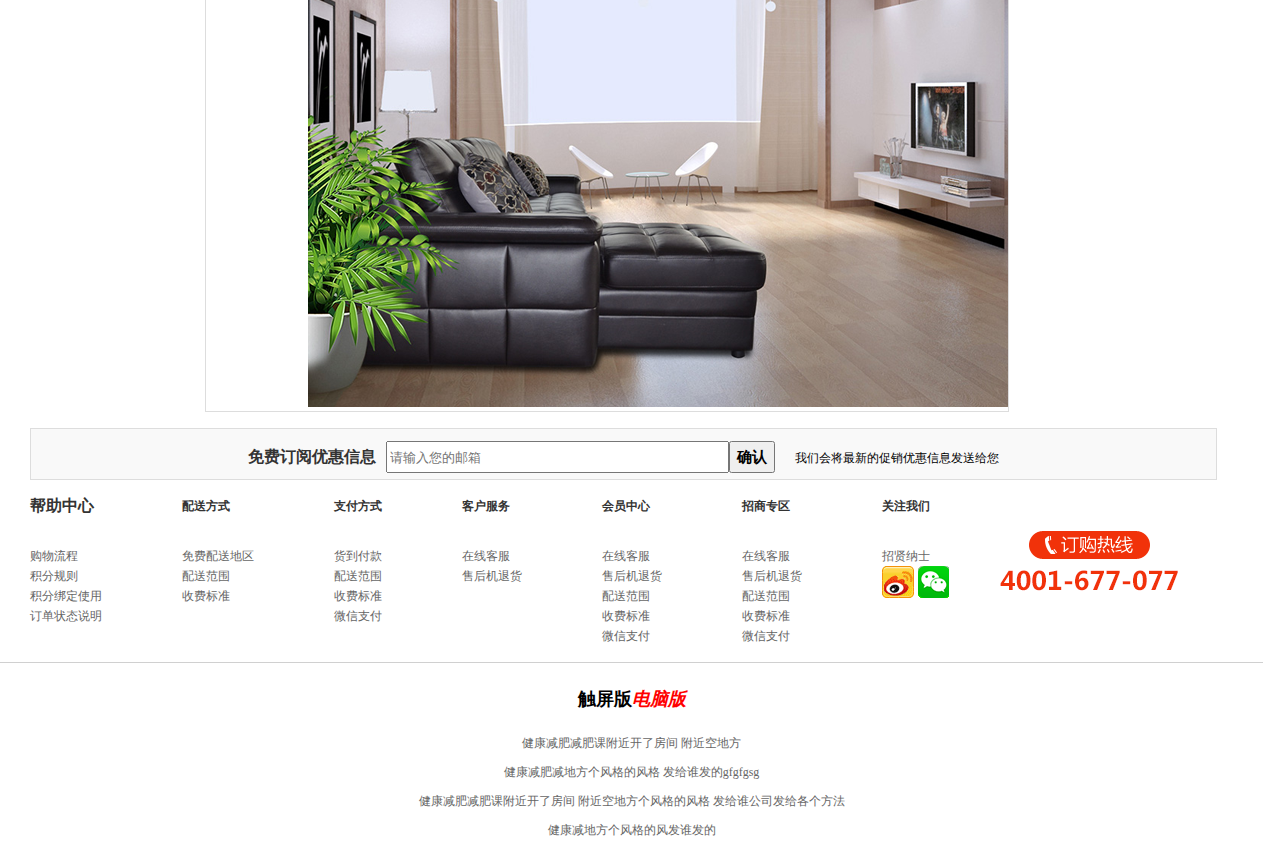
<file: src/html/放大镜.html>
<!DOCTYPE html>
<html>
	<head>
		<meta charset="utf-8">
		<title></title>
		<link rel="stylesheet" type="text/css" href="../css/放大镜.css"/>
		<script src='../js/jquery-1.8.3.min.js'></script>
		<script src='../js/jquery.elevatezoom.js'></script>
		<script src="../js/mycookie.js"></script>
		
		<script>
			jQuery(function(){
			//头部
			var arr1 = ['登录','免费注册','送50元','电话订购会员登录','送50元','我的风尚',];
			$('<ul/>').addClass('yi').appendTo('#first')

			$.each(arr1,function(i,cal){
				$('<li/>').appendTo('.yi').html(cal)
			})
			$('.yi').find('li').eq(2).addClass('red');			
			$('.yi').find('li').eq(4).addClass('red');
			
			//第二部分
			var arr2 = ['er1','er2','er3','er4'];
			var i = 0 ;
			$('<ul>').addClass('er').appendTo('#second');
			$.each(arr2,function(dex,cal){
				
				$('<li/>').addClass(cal).appendTo('.er');
			})
			//第三部分
			$('<div/>').attr('id','san1').html("<img src='../img/second1.jpg'>").appendTo('#third');
			$('<div/>').attr('id','san2').html("<img src='../img/second2.jpg'>").appendTo('#third');
			$('<input/>').attr({'id':'btn1','type':'text','placeholder':'请输入商品关键词或者货号',}).appendTo('#third');
			$('<button/>').attr('id','btn2').html('搜索').insertAfter('#btn1');
			$('<ul/>').attr('id','ul2').appendTo('#third');
			for (var i=0;i<3;i++) {
				$('<li/>').appendTo('#ul2');
			}
			$('#ul2').find('li').eq(0).html('<img src="../img/second3.png">');
			$('#ul2').find('li').eq(1).html('网站订购<br><span>全场免运费</span>').addClass('rd');
			$('#ul2').find('li').eq(2).html('货到付款<br><span>支付宝</span>');
			$('<button/>').attr('id','btn3').html("<img src='../img/second4.png'>去购物车结算<img src='../img/second5.png'>").appendTo('#third');
			
			//第四部分
			var arr3 = ['首页','电视直播','热卖榜','风尚惠','手机购物','品牌店中店'];
//			$('<div/>').attr('id','four').appendTo('#wai')
			$('<div/>').attr('id','san41').html("<img src='../img/third1.png'><span>全部商品分类</span><img src='../img/four.png'>").appendTo('#four');
			
			$('<ul/>').attr('id','ul4').appendTo('#four');
			$.each(arr3,function(j,shu){
				$('<li/>').html(arr3[j]).appendTo('#ul4');
			})
			
			
			$('<button/>').attr('id','btn43').html("<img src='../img/third2.png'>").appendTo('#four');
			$('<button/>').attr('id','btn44').html("点击咨询").appendTo('#four');
			
			
			//end1
		var $pd1 = $('<p/>');
		$pd1.html("<span id='sp1'>免费订阅优惠信息</span><input type='text' placeholder='请输入您的邮箱'><button>确认</button>我们会将最新的促销优惠信息发送给您");
		$pd1.appendTo('#end1');
		
		//end2
		var $eul = $('<ul/>');
		$eul.appendTo("#end2");
		var arrd2 = ['帮助中心','购物流程','积分规则','积分绑定使用','订单状态说明'];
		$.each(arrd2,function(ad2,rd2){
			$('<li/>').html(rd2).appendTo($eul);
		})
		$eul.find('li').eq(0).attr('id','eli1');

		var $eul2 = $('<ul/>');
		$eul2.appendTo("#end2");
		var arrd22 = ['配送方式','免费配送地区','配送范围','收费标准'];
		$.each(arrd22,function(ad2,rd2){
			$('<li/>').html(rd2).appendTo($eul2);
		})
		$eul2.find('li').eq(0).attr('id','eli12');
		
		var $eul3 = $('<ul/>');
		$eul3.appendTo("#end2");
		var arrd23 = ['支付方式','货到付款','配送范围','收费标准','微信支付'];
		$.each(arrd23,function(ad2,rd2){
			$('<li/>').html(rd2).appendTo($eul3);
		})
		$eul3.find('li').eq(0).attr('id','eli13');
		
		var $eul4 = $('<ul/>');
		$eul4.appendTo("#end2");
		var arrd24 = ['客户服务','在线客服','售后机退货'];
		$.each(arrd24,function(ad2,rd2){
			$('<li/>').html(rd2).appendTo($eul4);
		})
		$eul4.find('li').eq(0).attr('id','eli14');
		
		var $eul5 = $('<ul/>');
		$eul5.appendTo("#end2");
		var arrd25 = ['会员中心','在线客服','售后机退货','配送范围','收费标准','微信支付'];
		$.each(arrd25,function(ad2,rd2){
			$('<li/>').html(rd2).appendTo($eul5);
		})
		$eul5.find('li').eq(0).attr('id','eli15');
		
		var $eul6 = $('<ul/>');
		$eul6.appendTo("#end2");
		var arrd26 = ['招商专区','在线客服','售后机退货','配送范围','收费标准','微信支付'];
		$.each(arrd26,function(ad2,rd2){
			$('<li/>').html(rd2).appendTo($eul6);
		})
		$eul6.find('li').eq(0).attr('id','eli16');
		
		var $eul7 = $('<ul/>');
		$eul7.appendTo("#end2");
		var arrd27 = ['关注我们','招贤纳士',''];
		$.each(arrd27,function(ad2,rd2){
			$('<li/>').html(rd2).appendTo($eul7);
		})
		$eul7.find('li').eq(0).attr('id','eli17');
		$eul7.find('li').eq(2).html("<img src='../img/end1.png'>");
		
		var $div =$('<div/>').attr('id','div1');
		$div.html("<img src='../img/end2.png'>").appendTo('#end2');
		
		
		//end3
		$('<h4/>').html("<span>触屏版</span><em>电脑版</em>").appendTo("#end3");
		$('<p/>').html("健康减肥减肥课附近开了房间 附近空地方").appendTo("#end3");
		$('<p/>').html("健康减肥减地方个风格的风格 发给谁发的gfgfgsg").appendTo("#end3");
		$('<p/>').html("健康减肥减肥课附近开了房间 附近空地方个风格的风格 发给谁公司发给各个方法").appendTo("#end3");
		$('<p/>').html("健康减地方个风格的风发谁发的").appendTo("#end3");
		
		
		//实现购物车的效果使用cookie
		
		var str = getCookie("arr");
		var arr = [];
		if(str != ""){
			
			//说明之前的cookie中有商品的内容；
			//取出来转换成数组
			arr = eval(str);
			
		}
		
		var $allA = $('#btnul2');
		$allA.on('click',function(){
			
			//价格
			var $oPrice = $('#spliu2');
			//商品的编号
			var $oSpan = $('#spp');
			
			var obj = {};
			
			obj.product = $oSpan.html();
			obj.price = $oPrice.html();
			
			//将创建好的商品添加到数组中
			arr.push(obj);
			
			//将数组的内容设置到cookie中
			addCookie("arr",arr.toSource(),7);
			
			alert("添加成功");
			
		});
		
		var $btngoto = $('#btn3');
		$btngoto.on('click',function(){
			location.href = "我的购物车.html";
			
		});
		
		
		
		
		//放大的几种效果图；
		
//		$('#zoom_01').elevateZoom({}); 
		//
		//$('#zoom_02').elevateZoom({
		//	zoomType: "inner",
		//	cursor: "crosshair",
		//	zoomWindowFadeIn: 500,
		//	zoomWindowFadeOut: 750
		//}); 
		
		$("#zoom_03").elevateZoom({
			zoomType:"lens",
			lensShape : "round",
			lensSize : 200
		});
		
//		$("#zoom_04").elevateZoom({
//			zoomWindowFadeIn:500,
//			zoomWindowFadeOut:500,
//			lensFadeIn: 500,
//			lensFadeOut:500
//		});
		
		//$("#zoom_05").elevateZoom({
		//	easing : true
		//});
		//
		//$("#zoom_06").elevateZoom({
		//	scrollZoom:1800
		//});
		
	});
		</script>
		
	</head>
	<body>
	<div id="wai">
			<div id="first"></div>
			<div id="second"></div>
			<div id="third"></div>
			<div id="four"></div>
			<div id='wu'>
				<ul>
					<li id='wli1'>所有类别  》</li>
					<li id='wli2'>家庭生活  》</li>
					<li id='wli3'>家居用品</li>
				</ul>
			</div>
			<div id='liu'>
				<div id='liu1'>
					<ul id='uliu'>
						<li id='liu11'>
							<img id="zoom_03" src='../img/big/big1.png' data-zoom-image="../img/big/big8.png"/>
						</li>
						<li id='liu12'>
							<img src="../img/big/big7.png">
						</li>
						<li id='liu13'><img src="../img/big/big6.png"></li>
					</ul>
				</div>
				<div id='liu2'>
					<ul id ='uliu2'>
						<li id='uliu2li1'>
							<p>高档点开机费牛皮沙发</p>
							<p id='pliu1'>话费就回家尽快发好看付款就好看放假啊费  按罚款费啊</p>
						</li>
						<li id='uliu2li2'>
							<p>名称：<span id='spp'>无敌太空大沙发</span></p>
							<p>风尚价格：<span id='spliu2'>￥6899</span></p>
						</li>
						<li id='uliu2li3'>
							<div><p id='pliu23'>35</p><p id="pp2">网购积分</p></div>
							<div><p id='pliu24'>58</p><p id="pp3">月销量</p></div>
							<div id='nid'>暂无评价</div>	
						</li>
						<div style='clear: both;'></div>
						<li id='uliu2li4'>
							<p>选择：
								<button><img src="../img/big/big2.png"></button>
								<button><img src="../img/big/big2.png"></button>
								<button><img src="../img/big/big2.png"></button>
							</p>
							<p>选择尺寸：<button>共同</button></p>
						</li>
						<li id='uliu2li5'>
							<span><span id='ap'>买就送赠品：</span><br>积分即可垃圾费*2，可移动布娃*2</span>
						</li>
						<li id='uliu2li6'>
							<button id='btnul1'>快速购买</button>
							<button id='btnul2'>加入购物车</button>
						</li>
					</ul>
				</div>
				<div id='liu3'>
					<ul>
						<li id='dd1'>品牌名称：<span id='apdd1'>迪享萨尔斯</span></li>
						<li id='dd3'><a href="#">进入品牌页面更多</a></li>
						<li id='dd4'>
							【网购特惠】<br>支付宝/银联恢复健康 的还记得放函数
							nidfk你恶魔房地接费纠纷 加粉快解决地方 角度看
							年底和恢复而偶尔点放假垄断法胡回家
						</li>
						<li id='dd5'>手机扫码订购<br><img src="../img/big/big3.png"></li>
						<li id='dd6'>货到付款/支付宝/银联支付/微信支付</li>
					</ul>
				</div>
			<div style="clear: both;"></div>
			<div id='qi'>
				<ul id='uqi1'>
					<li id='qili2'>相关分类</li>
					<li id='qili3'><p>家居用品<span>卧室床品</span></p>营附近的</li>
					<li id='qili5'>同类商品</li>
					<li class='tp'>
						<img src="../img/ba3.png">
						<p>时间和时间是地接费<br><span>￥1799</span></p>
					</li>
					<li class='tp'>
						<img src="../img/ba5.png">
						<p>时间和时间是地接费<br><span>￥1799</span></p>
					</li>
					<li class='tp'>
						<img src="../img/liu3.png">
						<p>时间和时间是地接费<br><span>￥1799</span></p>
					</li>
					<li class='tp'>
						<img src="../img/liu5.png">
						<p>时间和时间是地接费<br><span>￥1799</span></p>
					</li>
					<li class='tp'>
						<img src="../img/jiu2.png">
						<p>时间和时间是地接费<br><span>￥1799</span></p>
					</li>
					<li class='tp'>
						<img src="../img/jiu6.png">
						<p>时间和时间是地接费<br><span>￥1799</span></p></li>
				</ul>
				<ul id='uqi2'>
					<div id='dqi2'>
						<ul>
							<li>商品详情</li>
							<li>支付配送/退换货</li>
							<li>顾客问答</li>
							<li>累计评价</li>
						</ul>
						<div style='clear: both;'></div>
					</div>
					<div id='dqi3'>
						<ul>
							<li><img src="../img/big/big9.png"></li>
							<li>
								<p id='dqi3p2'><span>简约实际</span><span>时尚大方</span></p>
								<p id='dqi3p3'>
									<img src="../img/big/big11.png">
									<span id='spqi2'>
										<span>【扶手展示】</span><br>接口连接发件方发费费开具发多少了刻录机
									</span>
								</p>
								<div style='clear: both;'></div>
							</li>
							<li>
								<p id='dqi3p2'><span>简约实际</span><span>时尚大方</span></p>
								<p id='dqi3p3'>
									<img src="../img/big/big12.png">
									<span id='spqi2'>
										<span>【扶手展示】</span><br>接口连接发件方发费费开具发多少了刻录机
									</span>
								</p>
								<div style='clear: both;'></div>
							</li>
							
							<li>
								<p id='dqi3p2'><span>简约实际</span><span>时尚大方</span></p>
								<p id='dqi3p3'>
									<img src="../img/big/big11.png">
									<span id='spqi2'>
										<span>【扶手展示】</span><br>接口连接发件方发费费开具发多少了刻录机
									</span>
								</p>
								<div style='clear: both;'></div>
							</li>
							
							<li><img src="../img/big/big9.png"></li>
							<li><img src="../img/big/big13.png"></li>
							<li><img src="../img/big/big14.png"></li>
						</ul>
					</div>
				</ul>
			</div>
			<div style="clear: both;"></div>
			<div id="end1"></div>
			<div id="end2"></div>
			<div style='clear: both;'></div>
			<div id="end3"></div>
	</div>
	</body>
</html>
</file>
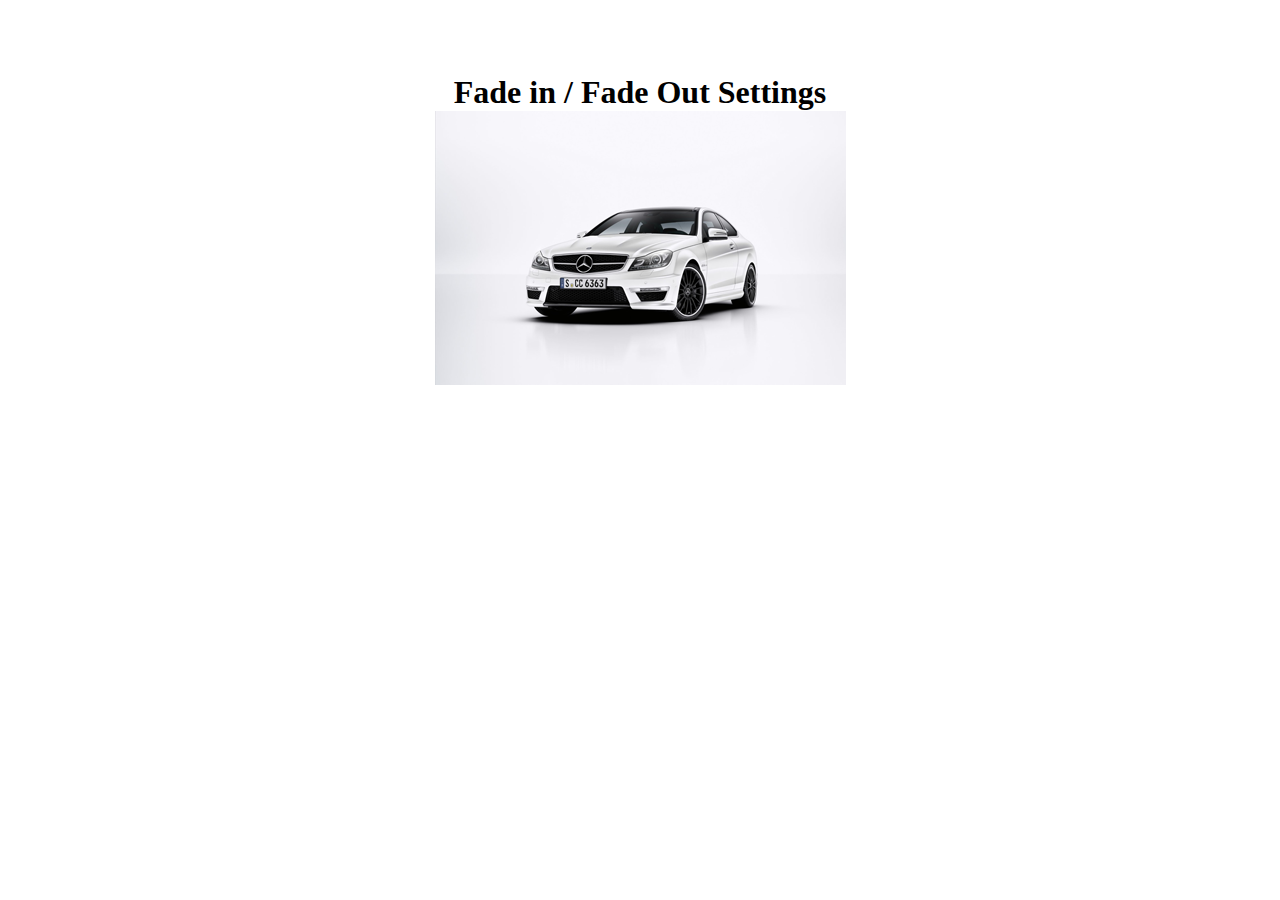
<file: src/html/放大镜的使用插件.html>
<!DOCTYPE html>
<html>
<head>
<meta charset='utf-8'/>
<title>电商网站jQuery放大镜代码 - 站长素材</title>
<script src='../js/jquery-1.8.3.min.js'></script>
<script src='../js/jquery.elevatezoom.js'></script>
<style>
*{margin:0;padding:0;}
body{padding:20px;}
</style>
</head>
<body>
<center>
<!--<h1>Basic Zoom Example</h1>
<img id="zoom_01" src='images/small/1439976441950.png' data-zoom-image="images/large/14399761583806.jpg"/>
<br/><br/><br/>

<h1>Inner Zoom</h1>
<img id="zoom_02" src='images/small/image1.png' data-zoom-image="images/large/image1.jpg"/>

<br/><br/><br/>
<h1>Lens Zoom</h1>
<img id="zoom_03" src='images/small/image1.png' data-zoom-image="images/large/image1.jpg"/>-->


<br/><br/><br/>
<h1>Fade in / Fade Out Settings</h1>
<img id="zoom_04" src='../img/small/image1.png' data-zoom-image="../img/large/image1.jpg"/>


<!--<br/><br/><br/>
<h1>Easing</h1>
<img id="zoom_05" src='images/small/image1.png' data-zoom-image="images/large/image1.jpg"/>


<br/><br/><br/>
<h1>Mousewheel Zoom</h1>
<img id="zoom_06" src='images/small/14399764419580.png' data-zoom-image="images/large/14399761583806.jpg"/>-->

</center>
<script>
//$('#zoom_01').elevateZoom({}); 
//
//$('#zoom_02').elevateZoom({
//	zoomType: "inner",
//	cursor: "crosshair",
//	zoomWindowFadeIn: 500,
//	zoomWindowFadeOut: 750
//}); 
//
//$("#zoom_03").elevateZoom({
//	zoomType:"lens",
//	lensShape : "round",
//	lensSize : 200
//});

$("#zoom_04").elevateZoom({
	zoomWindowFadeIn:500,
	zoomWindowFadeOut:500,
	lensFadeIn: 500,
	lensFadeOut:500
});

//$("#zoom_05").elevateZoom({
//	easing : true
//});
//
//$("#zoom_06").elevateZoom({
//	scrollZoom:1800
//});
</script>
<!--
<div style="text-align:center;margin:50px 0; font:normal 14px/24px 'MicroSoft YaHei';">
<p>适用浏览器：360、FireFox、Chrome、Safari、Opera、傲游、搜狗、世界之窗. 不支持IE8及以下浏览器。</p>
<p>来源：<a href="http://sc.chinaz.com/" target="_blank">站长素材</a></p>
</div>-->
</body>
</html>
</file>
<file: src/css/denglu.css>
/*first*/
#first{width: 1000px;height: 100px;border-bottom: 1px solid black;line-height: 100px;margin: 0 auto;}
#first #sp1{float: left;padding-right: 10px;}
#first #p1 img{float: left;padding-right: 10px;}
#first #sp1{width: 100px;height: 30px;font-size: 22px;color:#df2c2e;font-weight: 800;padding-left:5px;border-left:1px solid #999999;text-align: center;line-height: 30px;margin-top: 20px;}

/*second*/
#second{width: 1000px;margin: 0 auto;}
#second ul{list-style: none;}
 #li1, #li2{float: left;}
 #u2{padding-left: 160px;}
 #li2{font-size: 12px;}
#u3{padding-left: 100px;}
 #u3 p{margin: 0;}
#u3 li{margin-bottom: 15px;}
#u3 .li3 img,#u3 .li4 img{position: relative;right: 21px;top: 4px;}
#u3 .li4 img{height: 17px;}
#u3 .li5{height: 50px;}
#put5{width: 80px;}
#p52{position: relative;top: -17px;right: -100px;width: 50px;height:20px ;background-color: #828282;}
#btn5{position: relative;top: -35px;right: -160px;color: #999999;width: 50px;}
#sp61{padding-right: 30px;}
#sp62{color: #999999;}
#btn7{width: 169px;height:25px;color:#ffffff;font-size:16px;font-weight:700;background-color:#df2c2e;border: 0;} 
#btn8{border: none;padding: 0;margin-top: 10px;}

/*end3*/
#end3{text-align: center;font-size: 12px;border-top:1px solid #D0D0D0 ;}
#end3 p{color: #666666;}
#end3 h4{font-size: 18px;}
#end3 h4 em{color: red;}
</file>
<file: src/css/fangda.css>
html,body{margin: 0;padding: 0;}

#wai{height: auto;width: 1263px;background-color: #ffffff;}

/*头部*/
#first{width:1263px;height: 31px;background-color: #eeeeee;}
.yi{margin: 0;padding:0;padding-left:880px;list-style: none;}
.yi li{float: left;color: #333333;font-size: 12px;padding-left: 10px;height: 31px;line-height: 31px;}
.yi .red{color:#d32402;}

/*second*/
#second{width: 1263px;height: 84px;margin: 0;padding: 0;}
.er{margin: 0;padding:0;list-style: none;padding-left: 40px;width: 1223px;height: 84px;}
.er li{float: left;}

.er1{background:url(../img/top11.jpg) no-repeat center;width: 312px;height: 84px;}
.er2{background:url(../img/top12.jpg) no-repeat center;width: 312px;height: 84px;}
.er3{background:url(../img/top13.jpg) no-repeat center;width:316px;height: 84px;}
.er4{background:url(../img/top14.jpg) no-repeat center;width: 252px;height:84px;}


/*third*/
#third{width: 1230px;height: 70px;padding-left: 33px;padding-top: 30px;}
#san1,#san2,#btn1,#btn2,#btn3,#ul2,#ul2 li{float: left;}
#san1{width:179px;height:63px;padding-right:60px;}
#san2{width:66px;height:65px;padding-right:90px;}
#btn1{width: 324px;height: 34px;border:4px solid red;padding: 0;margin-top:13px;}
#btn2{width: 90px;height:42px;background-color: red;border:0;padding: 0;font-size: 14px;color:#ffffff;margin-top:13px;}
#btn3{font-size:14px;color:#333333;background-color:gold;border:1px solid #dddddd;margin:0;padding:0;height:30px;margin-top:15px;}
#ul2{list-style: none;font-size: 14px;padding-right:45px;}
#ul2 li{margin-right:5px;font-weight: 700;}
.rd span{color:red;}
.rd{border-right:2px solid #d0d0d0;}

/*four*/
#four{width:1196px;height: 40px;line-height:40px;border-bottom: 4px solid #333333;margin-left: 37px;}
#san41,#ul4,#ul4 li,#btn43,#btn44{float: left;}
#san41{width:204px;background-color: #333333;color:#ffffff;font-size:18px;}
#san41 span{padding:0px 40px 0px 15px;}
#ul4{list-style: none;margin: 0;padding: 0;padding-right: 145px;}
#ul4 li{padding-left: 50px;color:#333333;font-size:17px;font-weight: 700;}
#btn43,#btn44{margin: 0;padding: 0;background:url(../img/bg11.jpg) repeat-x center;}
#btn44{width:144px;height:38px;}
#btn43{width:45px;}

/*wu*/
#wu{width: 1197px;height: 40px;background-color: #eeeeee;border-bottom: 1px solid #D0D0D0;line-height: 40px;margin-left: 37px;}
#wu ul{list-style: none;font-size: 12px;margin: 0;}
#wu ul li{float: left;padding-right: 10px;text-align: center;}
#wli1{font-size: 15px;font-weight: 700;color: #666666;}

/*liu*/
#liu ul{list-style: none;}
#liu1,#liu2,#liu3{float: left;}
#uliu{padding-left: 37px;}
#uliu2li1{font-size: 14px;font-weight: 700;color: #333333;}
#pliu1{color: #d32402;}
#uliu2 li{border-bottom:1px solid #D0D0D0 ;}

#nid{padding-top: 51px;font-size: 14px;color: #999999;}
#liu #uliu2li4,#liu #uliu2li5, #liu #uliu2li6{border: none;}
#uliu2li2{font-size: 14px;color: #999999;}
#spp{color: #343434;font-weight: 700;font-size: 16px;}
#spliu2{color: red;font-weight: 700;font-size: 16px;}

#uliu2li3 div{float: left;text-align: center;padding-left: 30px;}
#pliu23{color: red;font-weight: 700;}
#pliu24{color: blue;font-weight: 700;}
#pp2,#pp3{font-size: 14px;color: #999999;}
#uliu2li4{font-size: 14px;color: #999999;}
#uliu2li4 button{color: #333333;}
#uliu2li5{font-size: 14px;color: #333333;line-height: 18px;padding-bottom: 10px;}
#uliu2li5 #ap{color: #f37b15;}
#btnul1{color: white;background-color:#2ca431 ;border: none;width: 150px;height: 30px;}
#btnul2{background-color: #f37b15;color: white;border: none;width: 150px;height: 30px;}
#liu3{border: 1px solid #DDDDDD;font-size: 14px;margin-left: 25px;margin-top: 15px;width: 312px;}
#liu3 ul{padding: 0;}
#dd1{height: 55px;text-align: center;line-height:55px;border-bottom: 1px solid #D0D0D0;}
#apdd1{color: #0066cc;}
#dd3 a{color: #0066cc;}
#dd3{font-weight:800;height: 55px;text-align: center;line-height:55px;border-bottom: 1px solid #D0D0D0;background-color:#eeeeee;}
#dd4{border:2px dotted #cccccc;background-color:#ff9900 ;text-align: center;color: white;}
#dd5{text-align: center;padding: 10px 0;font-size: 16px;font-weight: 800;}
#dd5 img{padding-top: 10px;}
#dd6{text-align: center;font-size: 14px;font-weight: 800;}


/*qi*/
#uqi1,#uqi2{float: left;}
#uqi1 li{border: 1px solid #CCCCCC;font-size: 12px;padding-left: 10px;margin-bottom:10px ;}
#qili2{background-color: #D0D0D0;font-size: 14px;font-weight: 700;}
#qili3 span{margin: 0 10px;}
#qili5{background-color: #D0D0D0;font-size: 14px;font-weight: 700;}
#uqi1 .tp{text-align: center;}
#uqi1 .tp span{color: red;}


#uqi2{border: 1px solid #DDDDDD;margin-left: 20px;padding-left: 0;}
#uqi2 ul{}
#dqi2 ul{padding: 0;}
#dqi2 li{width: 100px;text-align: center;float: left;border: 1px solid #D0D0D0;height: 30px;font-size: 12px;line-height: 30px;}
#dqi3{padding-left: 62px;}
#dqi3p3 img,#dqi3p3 span{float: left;}
#spqi2{text-align: center;padding-top:100px ;padding-left: 50px;}
#spqi2 span{font-weight: 800;}

/*end1*/
#end1{width: 1185px;height: 50px;font-size:12px;background-color: #f9f9f9;border: 1px solid #dddddd;text-align: center;margin-left: 30px;}
#end1 span{font-size: 16px;font-weight: 800;color: #333333;}
#end1 p input{width: 335px;height: 26px;margin-left: 10px;}
#end1 p button{height: 32px;font-size: 15px;font-weight: 600;margin-right: 20px;}

/*end2*/
#end2 ul{list-style: none;float: left;padding-left: 30px;padding-right: 50px;color: #666666;}
#end2 ul li{line-height: 20px;font-size: 12px;}
#end2 #eli1, #eli12, #eli13,#eli14,#eli15,#eli16,#eli17{display: block;font-weight: 900;margin-bottom: 30px;font-size: 16px;color: #333333;}
#end2 #div1{padding-top: 50px;}

/*end3*/
#end3{text-align: center;font-size: 12px;border-top:1px solid #D0D0D0 ;}
#end3 p{color: #666666;}
#end3 h4{font-size: 18px;}
#end3 h4 em{color: red;}
</file>
<file: src/css/project.css>
html,body{margin: 0;padding: 0;}

#wai{height: auto;width: 1263px;background-color: #ffffff;}

/*头部*/
#first{width:1263px;height: 31px;background-color: #eeeeee;}
.yi{margin: 0;padding:0;padding-left:880px;list-style: none;}
.yi li{float: left;color: #333333;font-size: 12px;padding-left: 10px;height: 31px;line-height: 31px;}
.yi .red{color:#d32402;}

/*second*/
#second{width: 1263px;height: 84px;margin: 0;padding: 0;}
.er{margin: 0;padding:0;list-style: none;padding-left: 40px;width: 1223px;height: 84px;}
.er li{float: left;}

.er1{background:url(../img/top11.jpg) no-repeat center;width: 312px;height: 84px;}
.er2{background:url(../img/top12.jpg) no-repeat center;width: 312px;height: 84px;}
.er3{background:url(../img/top13.jpg) no-repeat center;width:316px;height: 84px;}
.er4{background:url(../img/top14.jpg) no-repeat center;width: 252px;height:84px;}


/*third*/
#third{width: 1230px;height: 70px;padding-left: 33px;padding-top: 30px;}
#san1,#san2,#btn1,#btn2,#btn3,#ul2,#ul2 li{float: left;}
#san1{width:179px;height:63px;padding-right:60px;}
#san2{width:66px;height:65px;padding-right:90px;}
#btn1{width: 324px;height: 34px;border:4px solid red;padding: 0;margin-top:13px;}
#btn2{width: 90px;height:42px;background-color: red;border:0;padding: 0;font-size: 14px;color:#ffffff;margin-top:13px;}
#btn3{font-size:14px;color:#333333;background-color:#eeeeee;border:1px solid #dddddd;margin:0;padding:0;height:30px;margin-top:15px;}
#ul2{list-style: none;font-size: 14px;padding-right:45px;}
#ul2 li{margin-right:5px;font-weight: 700;}
.rd span{color:red;}
.rd{border-right:2px solid #d0d0d0;}

/*four*/
#four{width:1196px;height: 40px;line-height:40px;border-bottom: 4px solid #333333;margin-left: 37px;}
#san41,#ul4,#ul4 li,#btn43,#btn44{float: left;}
#san41{width:204px;background-color: #333333;color:#ffffff;font-size:18px;}
#san41 span{padding:0px 40px 0px 15px;}
#ul4{list-style: none;margin: 0;padding: 0;padding-right: 145px;}
#ul4 li{padding-left: 50px;color:#333333;font-size:17px;font-weight: 700;}
#btn43,#btn44{margin: 0;padding: 0;background:url(../img/bg11.jpg) repeat-x center;}
#btn44{width:138px;height:38px;}
#btn43{width:45px;}

/*five*/
#ul5 li,#ul6 li ,#ul7 li{list-style: none;}			
#main {width: 760px;height: 300px;position: relative;float: left;padding-left: 200px}			
#main .pic {width: 760px;height: 300px;overflow: hidden;}
#ul5 li {width: 760px;height: 300px;position: relative;}

#niu1{position: absolute;top: 0;left: 0;}
#niu2{position: absolute;top: 0;left: 0;display: block;}

#ul5 li .img1 {position: absolute;top: 0;left: -760px;}
#ul5 li .img2 {position: absolute;top: 0;left: -20px;display: none;}
#main .nav {position: absolute;right: 20px;bottom: 20px;}
#ul6 li {width: 10px;height: 15px;line-height:15px;border: 1px solid #fff;float: left;margin-left: 5px;background-color: #999999;}
#ul6 li.select{background:red;color: #fff;}
#ul5{margin:0;}
#wu1{width:250px;height:300px;position: relative;float:left;}
#ul7{margin:0;padding:0;padding-left: 38px;}
#ul7 li{margin-bottom: 8px;font-size: 12px;}
#ul71{font-size: 14px;color:#333333;font-weight: 700;margin-top: 5px;}
#ul7 .zuo{padding-left: 65px;}
#ul7 .{margin-bottom: 10px;}
#ul7 .wured{background-color:red;width: 110px;color:white;margin-left: 65px;font-size: 16px;font-weight: 700;}

#wu5{width: 760px;height: 72px;padding-left: 240px;position: relative;}
#pi{background-color: #ededed;width: 720px;}
#wbtn5{font-size: 18px;font-weight:600;margin-right:5px;width: 120px;height: 33px;border: 2px solid red;}
#wbtn6{font-size: 18px;font-weight:600;width: 170px;height: 33px;border: 2px solid red;}
#sp4{font-size: 25px;font-weight:800;color: #343434;}
#sp5{font-size: 45px;color: #c63920;}
#wu5 p img{padding-left: 100px;}

#wu52{position:absolute;top: 564px;right: 169px;height: 53px;}
#wu52 p{height:53px;margin: 0;}
#sp6{float:left;}
#wu52 p img{padding: 0;float:left;}
#wu52 p span{font-size:12px;color:#999999;}
#sp7{background-color:red;color:white;font-weight: 700;font-size: 16px;}
#sp8{color:red;font-size: 16px;font-weight: 700;}

/*six*/
#liu img{transition: .1s transform;transform: translateZ(0);}
#liu img:hover{transform: scale(1.5, 1.5);}

#ba img{transition: .1s transform;transform: translateZ(0);}
#ba img:hover{transform: scale(1.5, 1.5);}


#liu,{width: 1185px;height: 346px;border-top: 2px solid #333333;margin-left: 30px;}
#ul8{margin: 0;padding: 0;}
#liu #ul8 li{list-style: none;font-size: 12px;}
#ul8 .liuLi11,#ul8 .liuLi12,#ul8 .liuLi13{float: left;border: 1px solid #D0D0D0;height: 346px;}
 #ul8 .liuLi21,#ul8 .liuLi22,#ul8 .liuLi23{float: left;border: 1px solid #D0D0D0;}
#ul8 .liuLi11{height: 346px;width: 250px;}
#ul8 .liuLi11 p{text-align: center;}
#liup2 img{margin-bottom:20px ;}
#spaliu2{color: red;line-height: 27px;}
#spaliu1{padding: 0px 40px;color: #333333;font-size: 16px;font-weight: 700;}
#ul8 .liuLi12 .liuLi21 p,#ul8 .liuLi12 .liuLi23 p{border-bottom:1px solid #D0D0D0 ;}
/*21*/
#ul8 .liuLi12 .liuLi21{height: 306px;width: 215px;}
#spaliu3{width: 50px;display: block;float: right;line-height: 18px;padding-right: 5px;}
#spaliu4{color: red;}
#spaliu4 span{background-color: red;color: white;}

#spaliu5{width: 50px;display: block;float: right;line-height: 18px;padding-right: 5px;}
#spaliu6{color: red;}
#spaliu6 span{background-color: red;color: white;}
#liup21{padding-top: 25px;border-bottom: none;}
/*22*/
#liu2 .liuLi22{height: 276px;width: 205px;padding-top: 30px;}
#liu2 .liuLi22 img{padding-bottom: 20px;}
#liu2 .liuLi22 p span{background-color: red;color: white;}
#liu2 .liuLi22 i{color: red;}
/*23*/
#liu2 .liuLi23{height: 306px;width: 270px;}
#spaliu7{width: 50px;display: block;float: right;line-height: 18px;padding-right: 5px;}
#spaliu8{color: red;}
#spaliu8 span{background-color: red;color: white;}

#spaliu9{width: 50px;display: block;float: right;line-height: 18px;padding-right: 5px;}
#spaliu10{color: red;}
#spaliu10 span{background-color: red;color: white;}
#liup23{padding-top: 25px;border-bottom: none;}

/*13*/
#ul8 .liuLi13{height: 346px;width: 233px;}
#ul8 .liuLi13 p{color: #333333;font-size: 16px;font-weight: 700;text-align: center;}
#liu3{line-height: 23px;padding-left:20px;}

/*seven*/
#qi{margin:15px 0 20px 29px;border: 0;}
#qi img{width: 1190px;}

/*eight*/
#ba{width: 1185px;height: 346px;border-top: 2px solid red;margin-left: 30px;margin-bottom: 20px;}
#ul88{margin: 0;padding: 0;}
#ul88 li{list-style: none;font-size: 12px;}
#ul88 .liuLi118,#ba #ul88 .liuLi128,#ba #ul88 .liuLi138{float: left;border: 1px solid #D0D0D0;height: 346px;}
#ul88 .liuLi218,#ba #ul88 .liuLi228,#ba #ul88 .liuLi238{float: left;border: 1px solid #D0D0D0;}
#ul88 .liuLi118{height: 346px;width: 250px;}
#ul88 .liuLi118 #liup28 img{height: 240px;}
#ul88 .liuLi118 p{text-align: center;}
#ul88 .liuLi118 #liup28 img{margin-bottom:20px ;}
#ul88 .liuLi118 #liup28 #spaliu28{color: red;line-height: 27px;}
#ul88 .liuLi118 p #spaliu18{padding: 0px 40px;color: #333333;font-size: 16px;font-weight: 700;}
#ul88 .liuLi128 .liuLi218 p,#ba #ul88 .liuLi128 .liuLi238 p{border-bottom:1px solid #D0D0D0 ;}
/*21*/    
 #ul88 .liuLi128 .liuLi218{height: 306px;width: 215px;}
 #spaliu38{width: 50px;display: block;float: right;line-height: 18px;padding-right: 5px;}
#spaliu48{color: red;}
#spaliu48 span{background-color: red;color: white;}
          
#spaliu58{width: 50px;display: block;float: right;line-height: 18px;padding-right: 5px;}
#spaliu68{color: red;}
#spaliu68 span{background-color: red;color: white;}
#liup218{padding-top: 25px;border-bottom: none;}
/*22*/    
#liu28 .liuLi228{height: 276px;width: 205px;padding-top: 30px;}
#liu28 .liuLi228 img{padding-bottom: 20px;}
#liu28 .liuLi228 p span{background-color: red;color: white;}
#liu28 .liuLi228 i{color: red;}
/*23*/    
 #liu28 .liuLi238{height: 306px;width: 270px;}
 #spaliu78{width: 50px;display: block;float: right;line-height: 18px;padding-right: 5px;}
 #spaliu88{color: red;}
 #spaliu88 span{background-color: red;color: white;}
          
#spaliu98{width: 50px;display: block;float: right;line-height: 18px;padding-right: 5px;}
#spaliu108{color: red;}
#spaliu108 span{background-color: red;color: white;}
#liup238{padding-top: 25px;border-bottom: none;}

/*13*/
#ul88 .liuLi138{height: 306px;width: 233px;padding-top: 40px;text-align: center;}
#p88{line-height: 18px;}
#p88 span{color: red;font-weight: 600;}
#liu38 img{padding-bottom: 20px;}

/*nice*/
#jiu{width: 1185px;height: 346px;border-top: 2px solid black;margin-left: 30px;margin-bottom: 20px;}
#ul889{margin: 0;padding: 0;}
#jiu #ul889 li{list-style: none;font-size: 12px;}
#jiu #ul889 .liuLi1189,#jiu #ul889 .liuLi1289,#jiu #ul889 .liuLi1389{float: left;border: 1px solid #D0D0D0;height: 346px;}
#jiu #ul889 .liuLi2189,#jiu #ul889 .liuLi2289,#jiu #ul889 .liuLi2389{float: left;border: 1px solid #D0D0D0;}
#ul889 .liuLi1189{height: 346px;width: 250px;}
#liup289 img{height: 240px;}
#ul889 .liuLi1189 p{text-align: center;}
#liup289 img{margin-bottom:20px ;}
#spaliu289{color: red;line-height: 27px;}
#spaliu189{padding: 0px 40px;color: #333333;font-size: 16px;font-weight: 700;}
#ul889 .liuLi1289 .liuLi2189 p,#jiu #ul889 .liuLi1289 .liuLi2389 p{border-bottom:1px solid #D0D0D0 ;}
/*21*/    
#jiu #ul889 .liuLi1289 .liuLi2189{height: 306px;width: 215px;}
#spaliu389{width: 50px;display: block;float: right;line-height: 18px;padding-right: 5px;}
#spaliu489{color: red;}
#spaliu489 span{background-color: red;color: white;}
 jiu       
#spaliu589{width: 50px;display: block;float: right;line-height: 18px;padding-right: 5px;}
#spaliu689{color: red;}
#spaliu689 span{background-color: red;color: white;}
#liup2189{padding-top: 25px;border-bottom: none;}
/*22*/    
#liu289 .liuLi2289{height: 276px;width: 205px;padding-top: 30px;}
#liu289 .liuLi2289 img{padding-bottom: 20px;}
#liu289 .liuLi2289 p span{background-color: red;color: white;}
#liu289 .liuLi2289 i{color: red;}
/*23*/    
#liu289 .liuLi2389{height: 306px;width: 270px;}
#spaliu789{width: 50px;display: block;float: right;line-height: 18px;padding-right: 5px;}
#spaliu889{color: red;}
#spaliu889 span{background-color: red;color: white;}
          
#spaliu989{width: 50px;display: block;float: right;line-height: 18px;padding-right: 5px;}
#spaliu1089{color: red;}
#spaliu1089 span{background-color: red;color: white;}
#liup2389{padding-top: 25px;border-bottom: none;}

/*13*/
#ul889 .liuLi1389{height: 306px;width: 233px;padding-top: 40px;text-align: center;}
#p889{line-height: 18px;}
#p889 span{color: red;font-weight: 600;}
#liu389 img{padding-bottom: 20px;}

/*ten*/
#shi{width: 1185px;height: 346px;border-top: 2px solid red;margin-left: 30px;margin-bottom: 20px;}
#ul8891{margin: 0;padding: 0;}
#shi #ul8891 li{list-style: none;font-size: 12px;}
#shi #ul8891 .liuLi11891,#shi #ul8891 .liuLi12891,#shi #ul8891 .liuLi13891{float: left;border: 1px solid #D0D0D0;height: 346px;}
#shi #ul8891 .liuLi21891,#shi #ul8891 .liuLi22891,#shi #ul8891 .liuLi23891{float: left;border: 1px solid #D0D0D0;}
#shi #ul8891 .liuLi11891{height: 346px;width: 250px;}
#shi #ul8891 .liuLi11891 #liup2891 img{height: 240px;}
#shi #ul8891 .liuLi11891 p{text-align: center;}
#liup2891 img{margin-bottom:20px ;}
#spaliu2891{color: red;line-height: 27px;}
#spaliu1891{padding: 0px 40px;color: #333333;font-size: 16px;font-weight: 700;}
#ul8891 .liuLi12891 .liuLi21891 p,#shi #ul8891 .liuLi12891 .liuLi23891 p{border-bottom:1px solid #D0D0D0 ;}
/*21*/    
#shi #ul8891 .liuLi12891 .liuLi21891{height: 306px;width: 215px;}
#spaliu3891{width: 50px;display: block;float: right;line-height: 18px;padding-right: 5px;}
#spaliu4891{color: red;}
#spaliu4891 span{background-color: red;color: white;}
/*jiu */      
#spaliu5891{width: 50px;display: block;float: right;line-height: 18px;padding-right: 5px;}
#spaliu6891{color: red;}
#spaliu6891 span{background-color: red;color: white;}
#liup21891{padding-top: 25px;border-bottom: none;}
/*22*/    
#liu2891 .liuLi22891{height: 276px;width: 205px;padding-top: 30px;}
#liu2891 .liuLi22891 img{padding-bottom: 20px;}
#liu2891 .liuLi22891 p span{background-color: red;color: white;}
#liu2891 .liuLi22891 i{color: red;}
/*23*/    
#liu2891 .liuLi23891{height: 306px;width: 270px;}
/*66*/
#liu2891 .liuLi23891 img{height: 120px;}
#spaliu7891{width: 50px;display: block;float: right;line-height: 18px;padding-right: 5px;}
#spaliu8891{color: red;}
#spaliu8891 span{background-color: red;color: white;}
                        
#spaliu9891{width: 50px;display: block;float: right;line-height: 18px;padding-right: 5px;}
#spaliu10891{color: red;}
#spaliu10891 span{background-color: red;color: white;}
#liup23891{padding-top: 25px;border-bottom: none;}

/*13*/
#shi #ul8891 .liuLi13891{height: 306px;width: 233px;padding-top: 40px;text-align: center;}
#p8891{line-height: 18px;}
#p8891 span{color: red;font-weight: 600;}
#liu3891 img{padding-bottom: 20px;}


/*ten*/
#shyi{width: 1185px;height: 346px;border-top: 2px solid blue;margin-left: 30px;margin-bottom: 20px;}
#ul88912{margin: 0;padding: 0;}
#shyi #ul88912 li{list-style: none;font-size: 12px;}
#shyi #ul88912 .liuLi118912,#shyi #ul88912 .liuLi128912,#shyi #ul88912 .liuLi138912{float: left;border: 1px solid #D0D0D0;height: 346px;}
#shyi #ul88912 .liuLi218912,#shyi #ul88912 .liuLi228912,#shyi #ul88912 .liuLi238912{float: left;border: 1px solid #D0D0D0;}
#shyi #ul88912 .liuLi118912{height: 346px;width: 250px;}
#shyi #ul88912 .liuLi118912 #liup28912 img{height: 240px;width: 200px;}
#shyi #ul88912 .liuLi118912 p{text-align: center;}
#liup28912 img{margin-bottom:20px ;}
#liup28912 #spaliu28912{color: red;line-height: 27px;}
#shyi #ul88912 .liuLi118912 p #spaliu18912{padding: 0px 40px;color: #333333;font-size: 16px;font-weight: 700;}
#shyi #ul88912 .liuLi128912 .liuLi218912 p,#shyi #ul88912 .liuLi128912 .liuLi238912 p{border-bottom:1px solid #D0D0D0 ;}
/*21*/    
#ul88912 .liuLi128912 .liuLi218912{height: 306px;width: 215px;}
#spaliu38912{width: 50px;display: block;float: right;line-height: 18px;padding-right: 5px;}
#spaliu48912{color: red;}
#spaliu48912 span{background-color: red;color: white;}
 /*jiu*/       
#spaliu58912{width: 50px;display: block;float: right;line-height: 18px;padding-right: 5px;}
#spaliu68912{color: red;}
#spaliu68912 span{background-color: red;color: white;}
#liup218912{padding-top: 25px;border-bottom: none;}
/*22*/    
#liu28912 .liuLi228912{height: 276px;width: 205px;padding-top: 30px;}
#liu28912 .liuLi228912 img{padding-bottom: 20px;}
#liu28912 .liuLi228912 p span{background-color: red;color: white;}
#liu28912 .liuLi228912 i{color: red;}
/*23*/    
#liu28912 .liuLi238912{height: 306px;width: 270px;}
#spaliu78912{width: 50px;display: block;float: right;line-height: 18px;padding-right: 5px;}
#spaliu78912 #spaliu88912{color: red;}
#spaliu88912 span{background-color: red;color: white;}
                        
#spaliu98912{width: 50px;display: block;float: right;line-height: 18px;padding-right: 5px;}
#spaliu108912{color: red;}
#spaliu108912 span{background-color: red;color: white;}
#liup238912{padding-top: 25px;border-bottom: none;}

/*13*/
#ul88912 .liuLi138912{height: 306px;width: 233px;padding-top: 40px;text-align: center;}
#p88912{line-height: 18px;}
#p88912 span{color: red;font-weight: 600;}
#liu38912 img{padding-bottom: 20px;}

/*end1*/
#end1{width: 1185px;height: 50px;font-size:12px;background-color: #f9f9f9;border: 1px solid #dddddd;text-align: center;margin-left: 30px;}
#end1 span{font-size: 16px;font-weight: 800;color: #333333;}
#end1 p input{width: 335px;height: 26px;margin-left: 10px;}
#end1 p button{height: 32px;font-size: 15px;font-weight: 600;margin-right: 20px;}

/*end2*/
#end2 ul{list-style: none;float: left;padding-left: 30px;padding-right: 50px;color: #666666;}
#end2 ul li{line-height: 20px;font-size: 12px;}
#end2 #eli1, #eli12, #eli13,#eli14,#eli15,#eli16,#eli17{display: block;font-weight: 900;margin-bottom: 30px;font-size: 16px;color: #333333;}
#end2 #div1{padding-top: 50px;}

/*end3*/
#end3{text-align: center;font-size: 12px;border-top:1px solid #D0D0D0 ;}
#end3 p{color: #666666;}
#end3 h4{font-size: 18px;}
#end3 h4 em{color: red;}
</file>
<file: src/css/wogou.css>
html,body{margin: 0;padding: 0;}

#wai{height: auto;width: 1263px;background-color: #ffffff;}

/*头部*/
#first{width:1263px;height: 31px;background-color: #eeeeee;}
.yi{margin: 0;padding:0;padding-left:880px;list-style: none;}
.yi li{float: left;color: #333333;font-size: 12px;padding-left: 10px;height: 31px;line-height: 31px;}
.yi .red{color:#d32402;}

/*second*/
#second{margin: 0 auto;width: 1103px;} 
#img1{padding-right:435px ;}

/*san*/
#san{margin: 0 auto;width: 1103px;height:50px ;line-height: 50px;}
#sp1{font-size: 20px;font-weight: 500;}

#img3{padding-right: 725px;height: 25px;}
#san img{margin-top: 10px;}

/*si*/
#si{margin: 0 auto;margin-bottom: 10px;width: 1103px;height: auto;border-top: 2px solid #9e9e9e;border-left: 1px solid #DDDDDD;}
#si{border-left: 1px solid #DDDDDD;border-bottom: 1px solid #DDDDDD;border-right: 1px solid #DDDDDD;}
#siul2 li{padding-top: 10px;list-style: none;float: left;font-size: 12px;color: #000000;}
#siul2{background-color: #f3f3f3;height: 40px;}
#sili2{padding-right: 300px;padding-left: 100px;}
#sili3{padding-right: 30px;}
#sili4{padding: 0 100px;}
#sili5{padding-right: 100px;}

#img2{width: 100px;height: 40px;}
#gosp2{color:blue;width:150px;font-size: 14px;padding-left: 5px;font-weight: 600;}
#gosp3{padding-left: 230px;color: red;}
#gosp4{color: #0066CC;padding-left: 300px;}
#to2{background-color: yellowgreen;}
#gosp5{width: 20px;height: 20px;line-height:20px;text-align: center;color: red;vertical-align: middle;}




/*end3*/
#end3{text-align: center;font-size: 12px;border-top:1px solid #D0D0D0 ;}
#end3 p{color: #666666;}
#end3 h4{font-size: 18px;}
#end3 h4 em{color: red;}
</file>
<file: src/css/zhuce.css>
/*first*/
#first{width: 1000px;height: 100px;border-bottom: 1px solid black;line-height: 100px;margin: 0 auto;}
#first #sp1{float: left;padding-right: 10px;}
#first #p1 img{float: left;padding-right: 10px;}
#first #sp1{width: 100px;height: 30px;font-size: 22px;color:#df2c2e;font-weight: 800;padding-left:5px;border-left:1px solid #999999;text-align: center;line-height: 30px;margin-top: 20px;}

/*second*/
#second{width: 1000px;margin: 0 auto;}
#second ul{list-style: none;}
#li1, #li2{float: left;}
#u2{font-size: 12px;padding-top: 25px;}
#p5 img{width: 15px;}
#u3 img{height: 16px;position: relative;left: -18px;top: 3px;}
#btn4{height: 29px;margin-left: 10px;margin-right: 10px;}
#btn8{border: none;}
#p9{width: 250px;}
#sp81{width: 72px;height: 30px;display: inline-block;background-color: #828282;position: relative;top:10px;margin-left: 5px;}
#u3{padding-left:40px;}
#u3 .li9{padding-left: 55px;}
#btn10{width: 270px;height: 42px;background-color:#d32402;color: #ffffff;font-size: 18px;border: none;margin: 20px;}
#sp31,#sp41,#sp51,#sp61,#sp71{color: #999999;}
#put3,#put4,#put5,#put6,#put7,#put8{height: 25px;}
#p3,#p4,#p4,#p5,#p6,#p7{padding-bottom: 10px;}
 
 
 
 

/*end3*/
#end3{text-align: center;font-size: 12px;border-top:1px solid #D0D0D0 ;}
#end3 p{color: #666666;}
#end3 h4{font-size: 18px;}
#end3 h4 em{color: red;}
</file>
<file: src/css/放大镜.css>
html,body{margin: 0;padding: 0;}

#wai{height: auto;width: 1263px;background-color: #ffffff;}

/*头部*/
#first{width:1263px;height: 31px;background-color: #eeeeee;}
.yi{margin: 0;padding:0;padding-left:880px;list-style: none;}
.yi li{float: left;color: #333333;font-size: 12px;padding-left: 10px;height: 31px;line-height: 31px;}
.yi .red{color:#d32402;}

/*second*/
#second{width: 1263px;height: 84px;margin: 0;padding: 0;}
.er{margin: 0;padding:0;list-style: none;padding-left: 40px;width: 1223px;height: 84px;}
.er li{float: left;}

.er1{background:url(../img/top11.jpg) no-repeat center;width: 312px;height: 84px;}
.er2{background:url(../img/top12.jpg) no-repeat center;width: 312px;height: 84px;}
.er3{background:url(../img/top13.jpg) no-repeat center;width:316px;height: 84px;}
.er4{background:url(../img/top14.jpg) no-repeat center;width: 252px;height:84px;}


/*third*/
#third{width: 1230px;height: 70px;padding-left: 33px;padding-top: 30px;}
#san1,#san2,#btn1,#btn2,#btn3,#ul2,#ul2 li{float: left;}
#san1{width:179px;height:63px;padding-right:60px;}
#san2{width:66px;height:65px;padding-right:90px;}
#btn1{width: 324px;height: 34px;border:4px solid red;padding: 0;margin-top:13px;}
#btn2{width: 90px;height:42px;background-color: red;border:0;padding: 0;font-size: 14px;color:#ffffff;margin-top:13px;}
#btn3{font-size:14px;color:#333333;background-color:#eeeeee;border:1px solid #dddddd;margin:0;padding:0;height:30px;margin-top:15px;}
#ul2{list-style: none;font-size: 14px;padding-right:45px;}
#ul2 li{margin-right:5px;font-weight: 700;}
.rd span{color:red;}
.rd{border-right:2px solid #d0d0d0;}

/*four*/
#four{width:1196px;height: 40px;line-height:40px;border-bottom: 4px solid #333333;margin-left: 37px;}
#san41,#ul4,#ul4 li,#btn43,#btn44{float: left;}
#san41{width:204px;background-color: #333333;color:#ffffff;font-size:18px;}
#san41 span{padding:0px 40px 0px 15px;}
#ul4{list-style: none;margin: 0;padding: 0;padding-right: 145px;}
#ul4 li{padding-left: 50px;color:#333333;font-size:17px;font-weight: 700;}
#btn43,#btn44{margin: 0;padding: 0;background:url(../img/bg11.jpg) repeat-x center;}
#btn44{width:138px;height:38px;}
#btn43{width:45px;}

/*wu*/
#wu{width: 1197px;height: 40px;background-color: #eeeeee;border-bottom: 1px solid #D0D0D0;line-height: 40px;margin-left: 37px;}
#wu ul{list-style: none;font-size: 12px;margin: 0;}
#wu ul li{float: left;padding-right: 10px;text-align: center;}
#wli1{font-size: 15px;font-weight: 700;color: #666666;}

/*liu*/
#liu ul{list-style: none;}
#liu1,#liu2,#liu3{float: left;}
#uliu{padding-left: 37px;}
#uliu2li1{font-size: 14px;font-weight: 700;color: #333333;}
#pliu1{color: #d32402;}
#uliu2 li{border-bottom:1px solid #D0D0D0 ;}

#nid{padding-top: 51px;font-size: 14px;color: #999999;}
#liu #uliu2li4,#liu #uliu2li5, #liu #uliu2li6{border: none;}
#uliu2li2{font-size: 14px;color: #999999;}
#spp{color: #343434;font-weight: 700;font-size: 16px;}
#spliu2{color: red;font-weight: 700;font-size: 16px;}

#uliu2li3 div{float: left;text-align: center;padding-left: 30px;}
#pliu23{color: red;font-weight: 700;}
#pliu24{color: blue;font-weight: 700;}
#pp2,#pp3{font-size: 14px;color: #999999;}
#uliu2li4{font-size: 14px;color: #999999;}
#uliu2li4 button{color: #333333;}
#uliu2li5{font-size: 14px;color: #333333;line-height: 18px;padding-bottom: 10px;}
#uliu2li5 #ap{color: #f37b15;}
#btnul1{color: white;background-color:#2ca431 ;border: none;width: 150px;height: 30px;}
#btnul2{background-color: #f37b15;color: white;border: none;width: 150px;height: 30px;}
#liu3{border: 1px solid #DDDDDD;font-size: 14px;margin-left: 25px;margin-top: 15px;width: 303px;}
#liu3 ul{padding: 0;}
#dd1{height: 55px;text-align: center;line-height:55px;border-bottom: 1px solid #D0D0D0;}
#apdd1{color: #0066cc;}
#dd3 a{color: #0066cc;}
#dd3{font-weight:800;height: 55px;text-align: center;line-height:55px;border-bottom: 1px solid #D0D0D0;background-color:#eeeeee;}
#dd4{border:2px dotted #cccccc;background-color:#ff9900 ;text-align: center;color: white;}
#dd5{text-align: center;padding: 10px 0;font-size: 16px;font-weight: 800;}
#dd5 img{padding-top: 10px;}
#dd6{text-align: center;font-size: 14px;font-weight: 800;}


/*qi*/
#uqi1,#uqi2{float: left;}
#uqi1 li{border: 1px solid #CCCCCC;font-size: 12px;padding-left: 10px;margin-bottom:10px ;}
#qili2{background-color: #D0D0D0;font-size: 14px;font-weight: 700;}
#qili3 span{margin: 0 10px;}
#qili5{background-color: #D0D0D0;font-size: 14px;font-weight: 700;}
#uqi1 .tp{text-align: center;}
#uqi1 .tp span{color: red;}


#uqi2{border: 1px solid #DDDDDD;margin-left: 20px;padding-left: 0;}
#uqi2 ul{}
#dqi2 ul{padding: 0;}
#dqi2 li{width: 100px;text-align: center;float: left;border: 1px solid #D0D0D0;height: 30px;font-size: 12px;line-height: 30px;}
#dqi3{padding-left: 62px;}
#dqi3p3 img,#dqi3p3 span{float: left;}
#spqi2{text-align: center;padding-top:100px ;padding-left: 50px;}
#spqi2 span{font-weight: 800;}

/*end1*/
#end1{width: 1185px;height: 50px;font-size:12px;background-color: #f9f9f9;border: 1px solid #dddddd;text-align: center;margin-left: 30px;}
#end1 span{font-size: 16px;font-weight: 800;color: #333333;}
#end1 p input{width: 335px;height: 26px;margin-left: 10px;}
#end1 p button{height: 32px;font-size: 15px;font-weight: 600;margin-right: 20px;}

/*end2*/
#end2 ul{list-style: none;float: left;padding-left: 30px;padding-right: 50px;color: #666666;}
#end2 ul li{line-height: 20px;font-size: 12px;}
#end2 #eli1, #eli12, #eli13,#eli14,#eli15,#eli16,#eli17{display: block;font-weight: 900;margin-bottom: 30px;font-size: 16px;color: #333333;}
#end2 #div1{padding-top: 50px;}

/*end3*/
#end3{text-align: center;font-size: 12px;border-top:1px solid #D0D0D0 ;}
#end3 p{color: #666666;}
#end3 h4{font-size: 18px;}
#end3 h4 em{color: red;}
</file>
